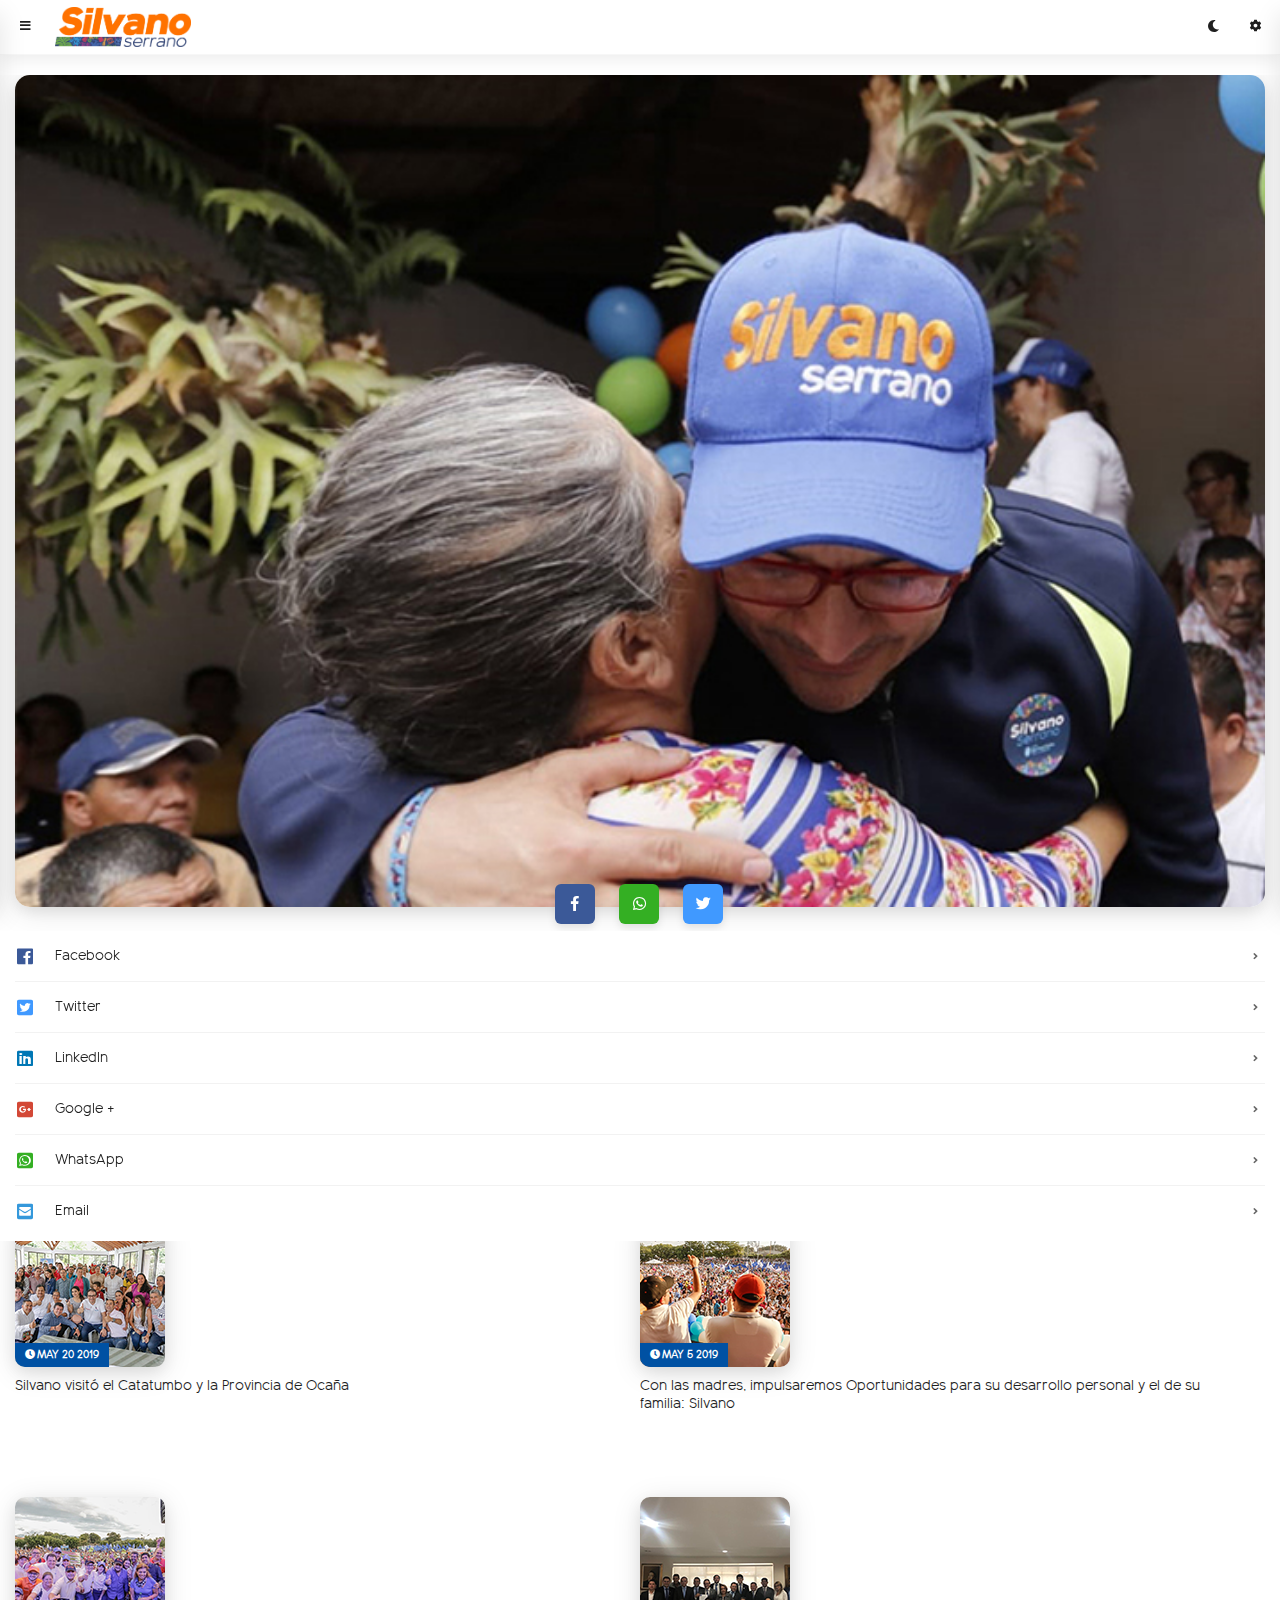
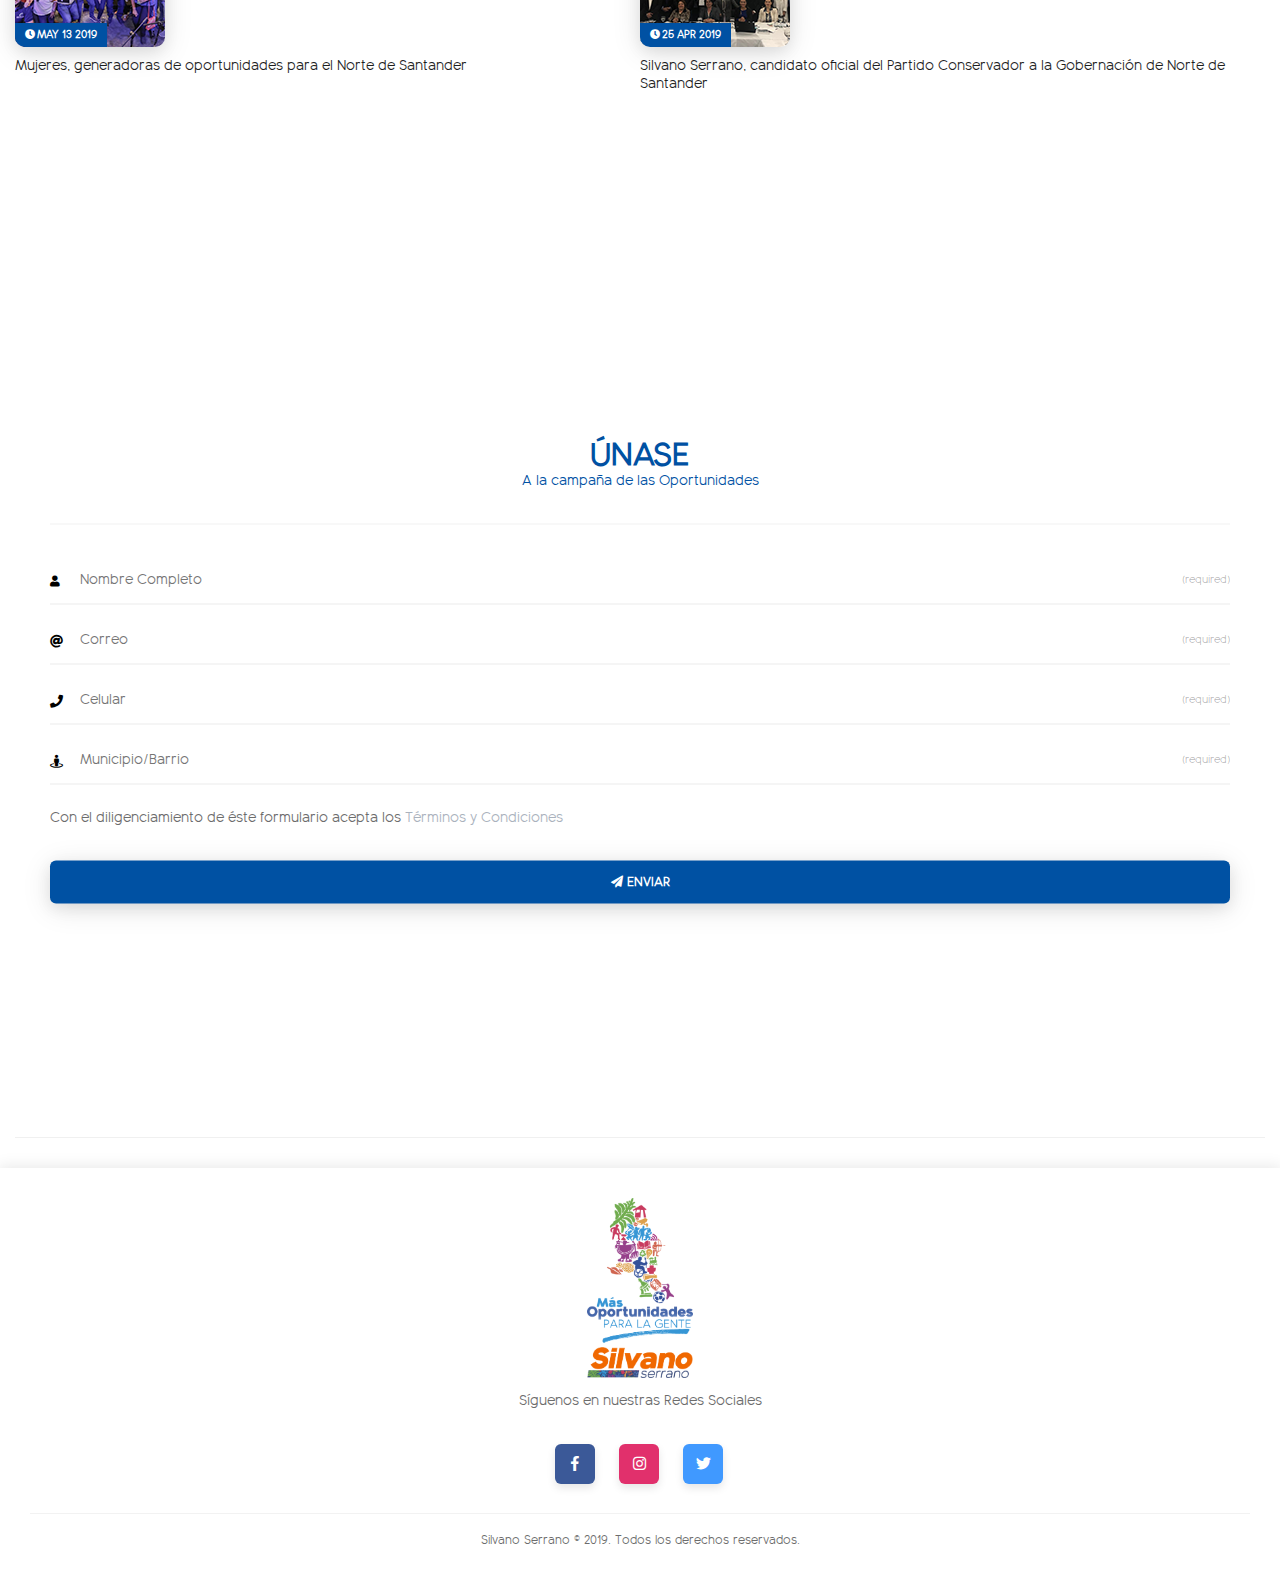
<file: index.html>
<!DOCTYPE HTML>
<html lang="en">

<head>
    <meta http-equiv="Content-Type" content="text/html; charset=utf-8" />
    <meta name="apple-mobile-web-app-capable" content="yes">
    <meta name="viewport" content="width=device-width, initial-scale=1, minimum-scale=1, maximum-scale=1, viewport-fit=cover" />
    <meta name="description" content="APP OFICIAL DE SILVANO SERRANO. CANDIDATO A LA GOBERNACION DE NORTE DE SANTANDER" />
    <meta name="keywords" content="silvano,serrano,silvano serrano,gobernación,gobernacion,candidato gobernacion,más oportunidades,
                                 más oportunidades para la gente,oportunidades,oportunidades para la region,gobernador de norte de santander" />
    <title>Silvano Serrano</title>

    <link href="https://fonts.googleapis.com/css?family=Poppins:100,100i,200,200i,300,300i,400,400i,500,500i,600,600i,700,700i,800,800i,900,900i|Roboto:100,100i,300,300i,400,400i,500,500i,700,700i,900,900i" rel="stylesheet">
    <link rel="stylesheet" type="text/css" href="styles/style.css">
    <link rel="stylesheet" type="text/css" href="styles/framework.css">
    <link rel="stylesheet" type="text/css" href="styles/news.css">
    <link rel="stylesheet" type="text/css" href="fonts/css/fontawesome-all.min.css">

    <script src="scripts/lightwidget.js"></script>

    <link rel="shortcut icon" type="image/ico" href="favicon.ico" />

    <!--Manifest JSON-->
    <link rel="manifest" href="manifest.json">

    <!--Android-->
    <meta name="theme-color" content="#0051a3">

    <!--IOS-->
    <meta name="apple-mobile-web-app-capable" content="yes">
    <link rel="apple-touch-icon" href="images/icons/icon-192x192.png">
    <link rel="apple-touch-icon" sizes="152x152" href="images/icons/icon-152x152.png">
    <link rel="apple-touch-icon" sizes="180x180" href="images/icons/icon-192x192.png">
    <link rel="apple-touch-icon" sizes="167x167" href="images/icons/icon-152x152.png">

    <link href="images/splash/iphone5_splash.png" media="(device-width: 320px) and (device-height: 568px) and (-webkit-device-pixel-ratio: 2)" rel="apple-touch-startup-image" />
    <link href="images/splash/iphone6_splash.png" media="(device-width: 375px) and (device-height: 667px) and (-webkit-device-pixel-ratio: 2)" rel="apple-touch-startup-image" />
    <link href="images/splash/iphoneplus_splash.png" media="(device-width: 621px) and (device-height: 1104px) and (-webkit-device-pixel-ratio: 3)" rel="apple-touch-startup-image" />
    <link href="images/splash/iphonex_splash.png" media="(device-width: 375px) and (device-height: 812px) and (-webkit-device-pixel-ratio: 3)" rel="apple-touch-startup-image" />
    <link href="images/splash/iphonexr_splash.png" media="(device-width: 414px) and (device-height: 896px) and (-webkit-device-pixel-ratio: 2)" rel="apple-touch-startup-image" />
    <link href="images/splash/iphonexsmax_splash.png" media="(device-width: 414px) and (device-height: 896px) and (-webkit-device-pixel-ratio: 3)" rel="apple-touch-startup-image" />
    <link href="images/splash/ipad_splash.png" media="(device-width: 768px) and (device-height: 1024px) and (-webkit-device-pixel-ratio: 2)" rel="apple-touch-startup-image" />
    <link href="images/splash/ipadpro1_splash.png" media="(device-width: 834px) and (device-height: 1112px) and (-webkit-device-pixel-ratio: 2)" rel="apple-touch-startup-image" />
    <link href="images/splash/ipadpro3_splash.png" media="(device-width: 834px) and (device-height: 1194px) and (-webkit-device-pixel-ratio: 2)" rel="apple-touch-startup-image" />
    <link href="images/splash/ipadpro2_splash.png" media="(device-width: 1024px) and (device-height: 1366px) and (-webkit-device-pixel-ratio: 2)" rel="apple-touch-startup-image" />

    <meta name="apple-mobile-web-app-status-bar-style" content="black-translucent">
    <meta name="apple-mobile-web-app-title" content="TwittoriOS">
</head>

<body class="theme-light" data-highlight="blue2">

    <div id="page-preloader">
        <div class="loader-main">
            <div class="preload-spinner border-highlight"></div>
        </div>
    </div>

    <div id="page">
        <div class="header header-fixed header-logo-app">
            <a href="#" class="header-title ultrabold"><img style="margin-top: 7px; height: 40px; width: 136px;" src="images/silvano-letras.png" alt="Silvano Serrano, Letras"></a>
            <a href="#" class="header-icon header-icon-1" data-menu="menu-1"><i class="fas fa-bars"></i></a>
            <a href="#" class="header-icon header-icon-2" data-menu="menu-2"><i class="fas fa-cog"></i></a>
            <a href="#" class="header-icon header-icon-3" data-toggle-theme><i class="fas fa-moon"></i></a>
        </div>

        <div id="menu-1" class="menu menu-box-left" data-menu-width="250" data-menu-load="menu.html" data-menu-effect="menu-over" data-menu-select="page-home">
        </div>

        <div class="page-content header-clear-medium">
            <div class="single-slider owl-carousel owl-no-dots bottom-0">
                <div class="caption caption-margins round-medium shadow-large">
                    <!--<div class="caption-bottom">
                        <h2 class="color-white center-text uppercase ultrabold">Una persona como ustedes</h2>
                        <p class="under-heading color-white center-text bottom-50">De extracción humilde.</p>
                    </div>-->
                    <div class="caption-overlay"></div>
                    <img class="caption-image owl-lazy" data-src="images/pictures/9.jpg">
                </div>
                <div class="caption caption-margins round-medium shadow-large">
                    <!--<div class="caption-bottom">
                        <h2 class="color-white center-text uppercase ultrabold">Con un sueño de servicio</h2>
                        <p class="under-heading color-white center-text bottom-50">para Norte de Santander</p>
                    </div>-->
                    <div class="caption-overlay"></div>
                    <img class="caption-image owl-lazy" data-src="images/pictures/18.jpg">
                </div>
                <div class="caption caption-margins round-medium shadow-large">
                    <!--<div class="caption-bottom">
                        <h2 class="color-white center-text uppercase ultrabold">Queremos generar</h2>
                        <p class="under-heading color-white center-text bottom-50">Más Oportunidades para la Gente.</p>
                    </div>-->
                    <div class="caption-overlay"></div>
                    <img class="caption-image owl-lazy" data-src="images/pictures/14.jpg">
                </div>
            </div>

            <div class="under-slider-button">
                <div class="cta-socials">
                    <a class="icon icon-s icon-round shadow-small bg-facebook" href="#"><i class="fab fa-facebook-f"></i></a>
                    <a class="icon icon-s icon-round shadow-small bg-whatsapp" href="#"><i class="fab fa-whatsapp"></i></a>
                    <a class="icon icon-s icon-round shadow-small bg-twitter" href="#"><i class="fab fa-twitter"></i></a>
                </div>
            </div>

            <div class="content">
                <!--<img class="preload-image horizontal-center" width="120" src="./images/empty.png" data-src="./images/preload-logo.png" alt="img">-->
                <h1 class="bolder font-30 center-text top-30 color-highlight">HOLA, SOY SILVANO</h1>
                <div class="divider"></div>
                <p>
                    Una persona como ustedes, de extracción humilde, proveniente de una familia campesina, que al igual que sus hijos, hermanos y sobrinos siempre he tenido sueños. Con dedicación y esfuerzo he logrado salir adelante, por eso quiero seguir sirviéndole al
                    Departamento, a las mujeres cabeza de familia, a los jóvenes, a los niños, a los adultos mayores y así continuar generando Más Oportunidades Para La Gente.
                </p>
            </div>

            <div class="content">
                <h1 class="bolder font-30 center-text top-30 color-highlight">NOTICIAS</h1>
                <div class="divider"></div>
                <div class="one-half">
                    <div class="news-col-item heigh-fixed">
                        <a href="#">
                            <img class="preload-image shadow-large round-small" src="images/empty.png" data-src="images/noticias/1/cover.png" class="responsive-image" alt="img">
                            <em class="bg-highlight"><i class="fas fa-clock"></i>May 20 2019</em>
                            <strong>Silvano visitó el Catatumbo y la Provincia de Ocaña</strong>
                        </a>
                    </div>
                    <div class="news-col-item heigh-fixed">
                        <a href="#">
                            <img class="preload-image shadow-large round-small" src="images/empty.png" data-src="images/noticias/2/cover.png" class="responsive-image" alt="img">
                            <em class="bg-highlight"><i class="fas fa-clock"></i>May 13 2019</em>
                            <strong>Mujeres, generadoras de oportunidades para el Norte de Santander</strong>
                        </a>
                    </div>
                </div>
                <div class="one-half">
                    <div class="news-col-item heigh-fixed">
                        <a href="#">
                            <img class="preload-image shadow-large round-small" src="images/empty.png" data-src="images/noticias/3/cover.png" class="responsive-image" alt="img">
                            <em class="bg-highlight"><i class="fas fa-clock"></i>May 5 2019</em>
                            <strong>Con las madres, impulsaremos Oportunidades para su desarrollo personal y el de su familia: Silvano</strong>
                        </a>
                    </div>
                    <div class="news-col-item heigh-fixed">
                        <a href="#">
                            <img class="preload-image shadow-large round-small" src="images/empty.png" data-src="images/noticias/4/cover.png" class="responsive-image" alt="img">
                            <em class="bg-highlight"><i class="fas fa-clock"></i>25 Apr 2019</em>
                            <strong>Silvano Serrano, candidato oficial del Partido Conservador a la Gobernación de Norte de Santander</strong>
                        </a>
                    </div>
                </div>
                <div class="clear"></div>
            </div>

            <!--<div id="youtube-div" class="content">
                <h1 class="bolder font-30 center-text top-30 color-highlight">VIDEO BLOG</h1>
                <div class="divider"></div>
                <p style="text-align: center"><iframe height="300" src="https://www.youtube.com/embed/videoseries?list=PL0N6gsvlagpJs-NqbypBp7lLqMtWGoybZ" frameborder="0" allow="accelerometer; autoplay; encrypted-media; gyroscope; picture-in-picture" allowfullscreen style="width: 100%;"></iframe></p>
            </div>-->

            <div data-height="cover" class="caption">
                <div class="caption-center">

                    <div class="left-50 right-50">
                        <h1 class="bolder font-30 center-text top-30 color-highlight">ÚNASE</h1>
                        <p class="center-text color-highlight under-heading bottom-30">
                            A la campaña de las Oportunidades
                        </p>
                        <div class="divider"></div>
                        <div class="input-style has-icon input-style-1 input-required">
                            <i class="input-icon fa fa-user font-11"></i>
                            <span>Nombre Completo</span>
                            <em>(required)</em>
                            <input type="name" name="nombre" placeholder="Nombre Completo">
                        </div>
                        <div class="input-style has-icon input-style-1 input-required">
                            <i class="input-icon fa fa-at"></i>
                            <span>Correo</span>
                            <em>(required)</em>
                            <input type="email" name="correo" placeholder="Correo">
                        </div>
                        <div class="input-style has-icon input-style-1 input-required">
                            <i class="input-icon fa fa-phone"></i>
                            <span>Celular</span>
                            <em>(required)</em>
                            <input type="text" name="celular" placeholder="Celular">
                        </div>
                        <div class="input-style has-icon input-style-1 input-required">
                            <i class="input-icon fa fa-street-view"></i>
                            <span>Municipio/Barrio</span>
                            <em>(required)</em>
                            <input type="text" name="municipio" placeholder="Municipio/Barrio">
                        </div>
                        <div class="top-20 bottom-20">
                            <p>Con el diligenciamiento de éste formulario acepta los <a href="#" data-menu="menu-signin" class="color-gray2-dark"> Términos y Condiciones</a></p>
                        </div>
                        <div class="clear"></div>
                        <a href="#" class="button button-full button-m shadow-large button-round-small bg-highlight shadow-large top-10 bottom-0"><i class="fas fa-paper-plane"></i> ENVIAR</a>
                    </div>


                </div>
            </div>

            <!--<div id="instagram-div" class="content">
                <p style="text-align: center;"><img src="images/instagram-logo.png" style="margin: 0 auto; width: 70px;" alt="Instram Logo"></p>
                <div class="divider"></div>
                <p style="text-align: center">
                    <iframe src="https://lightwidget.com/widgets/41fde09d30ae5c35b6dca53a1c6b7964.html" scrolling="no" allowtransparency="true" class="lightwidget-widget" style="width:100%;border:0;overflow:hidden;"></iframe>
                </p>
            </div>-->

            <!--<div id="facebook-div" class="content">
                <p style="text-align: center;"><img src="images/facebook-logo.png" style="margin: 0 auto; width: 70px;" alt="Instram Logo"></p>
                <div class="divider"></div>
                <p style="text-align: center">
                    <iframe src="https://www.facebook.com/plugins/page.php?href=https%3A%2F%2Fwww.facebook.com%2FSilvanoSerranoG%2F&tabs=timeline&width=340&height=500&small_header=false&adapt_container_width=true&hide_cover=false&show_facepile=true&appId=234999307082248"
                        width="340" height="500" style="border:none;overflow:hidden" scrolling="no" frameborder="0" allowTransparency="true" allow="encrypted-media"></iframe>
                </p>
            </div>-->

            <div class="divider divider-margins"></div>

            <div class="footer">
                <img src="images/logo-footer.png" style="height: 180px;" class="center" alt="Logo Silvano Footer">
                <p class="footer-text text-center">Síguenos en nuestras Redes Sociales</p>
                <div class="cta-socials">
                    <a class="icon icon-s icon-round shadow-small bg-facebook" href="#"><i class="fab fa-facebook-f"></i></a>
                    <a class="icon icon-s icon-round shadow-small bg-instagram" href="#"><i class="fab fa-instagram"></i></a>
                    <a class="icon icon-s icon-round shadow-small bg-twitter" href="#"><i class="fab fa-twitter"></i></a>
                </div>
                <p class="footer-copyright">Silvano Serrano &copy; <span id="copyright-year">2019</span>. Todos los derechos reservados.</p>
            </div>
        </div>

        <div id="menu-share" class="menu menu-box-bottom" data-menu-height="310" data-menu-effect="menu-parallax">
            <div class="link-list link-list-1 content bottom-0">
                <a href="#" class="shareToFacebook">
                    <i class="font-18 fab fa-facebook color-facebook"></i>
                    <span class="font-13">Facebook</span>
                    <i class="fa fa-angle-right"></i>
                </a>
                <a href="#" class="shareToTwitter">
                    <i class="font-18 fab fa-twitter-square color-twitter"></i>
                    <span class="font-13">Twitter</span>
                    <i class="fa fa-angle-right"></i>
                </a>
                <a href="#" class="shareToLinkedIn">
                    <i class="font-18 fab fa-linkedin color-linkedin"></i>
                    <span class="font-13">LinkedIn</span>
                    <i class="fa fa-angle-right"></i>
                </a>
                <a href="#" class="shareToGooglePlus">
                    <i class="font-18 fab fa-google-plus-square color-google"></i>
                    <span class="font-13">Google +</span>
                    <i class="fa fa-angle-right"></i>
                </a>
                <a href="#" class="shareToWhatsApp">
                    <i class="font-18 fab fa-whatsapp-square color-whatsapp"></i>
                    <span class="font-13">WhatsApp</span>
                    <i class="fa fa-angle-right"></i>
                </a>
                <a href="#" class="shareToMail no-border">
                    <i class="font-18 fa fa-envelope-square color-mail"></i>
                    <span class="font-13">Email</span>
                    <i class="fa fa-angle-right"></i>
                </a>
            </div>
        </div>

        <div id="menu-2" class="menu menu-box-right" data-menu-width="75" data-menu-effect="menu-over">

            <div class="highlight-changer">
                <a href="#" data-change-highlight="red1"><i class="fa fa-circle color-red1-dark"></i><span class="color-red2-light">Red</span></a>
                <a href="#" data-change-highlight="orange"><i class="fa fa-circle color-orange-dark"></i><span class="color-orange-light">Orange</span></a>
                <a href="#" data-change-highlight="pink2"><i class="fa fa-circle color-pink2-dark"></i><span class="color-pink2-light">Pink</span></a>
                <a href="#" data-change-highlight="magenta2"><i class="fa fa-circle color-magenta2-dark"></i><span class="color-magenta2-light">Purple</span></a>
                <a href="#" data-change-highlight="blue2"><i class="fa fa-circle color-blue2-dark"></i><span class="color-blue2-light">Blue</span></a>
                <a href="#" data-change-highlight="aqua"><i class="fa fa-circle color-aqua-dark"></i><span class="color-aqua-light">Aqua</span></a>
                <a href="#" data-change-highlight="teal"><i class="fa fa-circle color-teal-dark"></i><span class="color-teal-light">Teal</span></a>
                <a href="#" data-change-highlight="mint"><i class="fa fa-circle color-mint-dark"></i><span class="color-mint-light">Mint</span></a>
                <a href="#" data-change-highlight="green2"><i class="fa fa-circle color-green2-dark"></i><span class="color-green2-light">Green</span></a>
                <a href="#" data-change-highlight="green1"><i class="fa fa-circle color-green1-dark"></i><span class="color-green1-light">Grass</span></a>
                <a href="#" data-change-highlight="yellow2"><i class="fa fa-circle color-yellow2-dark"></i><span class="color-yellow2-light">Sunny</span></a>
                <a href="#" data-change-highlight="yellow1"><i class="fa fa-circle color-yellow1-dark"></i><span class="color-yellow1-light">Goldish</span></a>
                <a href="#" data-change-highlight="brown1"><i class="fa fa-circle color-brown1-dark"></i><span class="color-brown1-light">Wood</span></a>
                <a href="#" data-change-highlight="brown2"><i class="fa fa-circle color-brown2-dark"></i><span class="color-brown2-light">Earth</span></a>
                <a href="#" data-change-highlight="dark1"><i class="fa fa-circle color-dark1-dark"></i><span class="color-dark1-light">Night</span></a>
                <a href="#" data-change-highlight="dark2"><i class="fa fa-circle color-dark2-dark"></i><span class="color-dark2-light">Dark</span></a>
                <a href="#" data-change-highlight="gray2"><i class="fa fa-circle color-gray2-dark"></i><span class="color-gray2-light">Gray</span></a>
            </div>
        </div>

        <div class="menu-hider"></div>
    </div>

    <!-- WhatsHelp.io widget -->
    <script type="text/javascript">
        (function() {
            var options = {
                facebook: "431986840551858", // Facebook page ID
                whatsapp: "+573203688126", // WhatsApp number
                call_to_action: "", // Call to action
                button_color: "#ea8420", // Color of button
                position: "right", // Position may be 'right' or 'left'
                order: "facebook,whatsapp", // Order of buttons
            };
            var proto = document.location.protocol,
                host = "whatshelp.io",
                url = proto + "//static." + host;
            var s = document.createElement('script');
            s.type = 'text/javascript';
            s.async = true;
            s.src = url + '/widget-send-button/js/init.js';
            s.onload = function() {
                WhWidgetSendButton.init(host, proto, options);
            };
            var x = document.getElementsByTagName('script')[0];
            x.parentNode.insertBefore(s, x);
        })();
    </script>
    <!-- /WhatsHelp.io widget -->


    <script src="https://cdnjs.cloudflare.com/ajax/libs/jquery/3.3.1/jquery.min.js"></script>
    <script type="text/javascript" src="scripts/plugins.js" async></script>
    <script type="text/javascript" src="scripts/custom.js" async></script>
    <script src="js/app.js"></script>
</body>

</html>
</file>
<file: styles/style.css>
.nav-logo{background-size:28px 28px; height:45px;}
.header-logo{background-size:28px 28px; width:50px;}
.footer .footer-logo{background-size:50px 50px;	height:50px!important;}

.theme-light .header .header-logo{background-image:url(../images/preload-logo.png);}
.theme-light .menu .nav-logo{background-image:url(../images/preload-logo.png);}
.theme-light .footer .footer-logo{background-image:url(../images/preload-logo.png);}

.theme-dark .header .header-logo{background-image:url(../images/preload-logo.png);}
.theme-dark .menu .nav-logo{background-image:url(../images/preload-logo.png);}
.theme-dark .footer .footer-logo{background-image:url(../images/preload-logo.png);}
</file>
<file: styles/framework.css>
/* Framework.CSS

    Template Name:      Enabled Mobile Templates
    Template URL:       http://enableds.com
    Author:             Enabled
    Author URI:         http://themeforest.net/user/Enabled?ref=Enabled 
    Version:            11.0
    License:            Regular or Extended via ThemeForest
    Structure:          Each chapter from the structure can be located using 
                        CTRL + F ( Windows ) or CMD + F ( Mac ) The titles are
                        copy pasted as they are in the code.
	Table Of Contents:

    1. Reset
    2. Typography
    3. Reusable Classes
    4. Line Height Control
    5. Font Weight Control
    6. Wrapped Text
    7. Floats
    8. Columns
    9. Backgrounds
    10. Dividers
    11. Shadows
    12. Content Boxes
    13. Page Content Settings
    14. Page Transitions
    15. Header & Footer
    16. Menu System
    17. Highlight Changer
    18. Menu Design 
    19. Landing Page
    20. Call to Action
    21. Table Scroll
    22. Image Elements & Captions 
    23 .Cover Slider
    24. Map Full
    25. Tabs
    26. Accordions
    28. Dropdowns
    29. Chips
    30. Toggles
    31. Toasts
    32. Buttons
    33. Icons
    34. Social Grid
    35. Back to Top
    36. Pagination
    37. Gallery
    38. Responsive Videos and iframes
    39. Snackbars
    40. Checkboxes & Radios
    41. Inputs
    42. Notifications
    43. Quotes
    44. Reviews
    45. Pricing
    46. Link List
    47. Contact Form
    48. Ad Boxes
    49. Fixed Scroll Ads
    50. Add to Home
    51. Offline Detector
    52. Instant Articles
    53. Page Timeline
    54. Page Profile
    55. Page VCard
    56. Page Countdown
    57. PageApp Calendar
    58. PageApp Chat
    59. Reading Progress
    60. Slider Custom Settings
    61. Owl Carousel Plugin
    62. Gallery Plugin
    63. Dark Theme Settings

	Deleting the mentioned items above can be done by going to the CSS chapter below
	and deleting all the lines in the content. This will help increase loading speed!
*/

@font-face {
    font-family: 'Bambino';
    src: url('../fonts/BambinoNew.ttf') format('truetype')
}

.heigh-fixed {
    height: 250px;
}

.center {
    margin: 0 auto;
}

.menu,
.menu-hider {
    display: none;
    opacity: 0;
}

* {
    margin: 0;
    padding: 0;
    border: 0;
    font-size: 100%;
    vertical-align: baseline;
    outline: none;
    font-size-adjust: none;
    -webkit-text-size-adjust: none;
    -moz-text-size-adjust: none;
    -ms-text-size-adjust: none;
    -webkit-tap-highlight-color: rgba(0, 0, 0, 0);
    -webkit-font-smoothing: subpixel-antialiased!important;
    -webkit-transform: translate3d(1, 1, 1);
    transform: translate3d(1, 1, 1);
    text-rendering: auto;
    -webkit-font-smoothing: subpixel-antialiased;
    -moz-osx-font-smoothing: grayscale;
}

*:focus {
    outline: none;
}

*,
*:after,
*:before {
    box-sizing: border-box;
    padding: 0;
    margin: 0;
}

* {
    font-family: 'Bambino';
}

body {
    margin: 0;
    padding: 0;
    overflow-x: hidden;
    font-size: 13px;
    line-height: 23px;
    font-weight: 400;
}

::-webkit-scrollbar {
    display: none;
}

::selection {
    background-color: #CCC;
    color: #000;
}

div,
a,
p,
img,
blockquote,
form,
fieldset,
textarea,
input,
label,
iframe,
code,
pre {
    display: block;
    position: relative;
}

textarea,
input {
    outline: none;
}

input[type="submit"] {
    appearance: none;
    -webkit-appearance: none;
}

input {
    border-radius: 0!important;
    -webkit-border-radius: 0px!important;
    display: inline-block;
}

textarea {
    -webkit-appearance: none!important;
    border-radius: 0!important;
    -webkit-border-radius: 0px!important;
}

label a {
    display: inline-block;
}

.no-click {
    pointer-events: none!important;
}


/*---Typography---*/


/*----------------*/

a {
    color: #2980b9;
}

p>a {
    display: inline;
    text-decoration: none;
}

p>a:hover {
    text-decoration: underline;
}

p>span {
    display: inline;
}

p strong {
    font-size: 13px;
    font-weight: 500;
}

span>a {
    display: inline;
}

a>span {
    display: inline;
}

a {
    text-decoration: none;
}

a:hover {
    text-decoration: none;
}

strong a,
em a {
    display: inline;
}

h1>a,
h2>a,
h3>a,
h4>a,
h5>a,
h6>a {
    display: inline;
}

table {
    bborder-collapse: separate;
    border-spacing: 0;
    width: 100%;
    clear: both;
    margin-bottom: 27px;
}

th {
    vertical-align: middle;
    font-weight: bold;
}

tr {
    line-height: 18px;
}

td {
    text-align: center;
    padding: 9px 0px 9px 0px;
    line-height: 18px;
    vertical-align: middle;
}

.table tr.even td {
    background: #efefef;
}

th {
    border-bottom: 1px solid rgba(255, 255, 255, 0.1);
    color: #1f1f1f;
    line-height: 45px;
    background-color: #f6f6f6;
}

td {
    color: #666;
    background-color: #fdfdfd;
}

table {
    background-color: #f6f6f6;
    font-size: 12px;
}

ul,
ol {
    color: #666666;
    font-size: 13px;
    margin-left: 20px;
}

ul {
    margin-bottom: 30px;
}

ul ul {
    margin-bottom: 5px;
}

ol ol {
    margin-bottom: 5px;
}

ol {
    margin-bottom: 30px;
}

li {
    line-height: 24px;
    margin-bottom: 5px;
}

ol>li:last-child,
ul>li:last-child {
    margin-bottom: 0px;
}

textarea {
    font-family: 'Bambino';
}

sub,
sup {
    font-size: 50%;
    line-height: 0;
    position: relative;
    vertical-align: baseline;
}

sup {
    top: -15px;
}

sub {
    bottom: 0px;
}

i {
    min-width: 12px;
}

.disabled {
    display: none!important;
}

.stop-scroll {
    overflow: hidden!important;
}

.no-click {
    pointer-events: none;
}

.no-border {
    border: none!important;
}

.responsive-image {
    display: block;
    width: 100%;
}

.round-image {
    border-radius: 100%;
}


/*Typography*/

p {
    line-height: 26px;
    margin-bottom: 30px;
    font-size: 13px;
    color: #6c6c6c;
}

p strong {
    color: #1f1f1f;
}

h1,
h2,
h3,
h4,
h5,
h6 {
    font-family: 'Bambino';
    margin-bottom: 5px;
    letter-spacing: -0.3px;
    font-weight: 500;
}

h1 *,
h2 *,
h3 *,
h4 *,
h5 *,
h6 * {
    font-family: 'Bambino';
}

h1 {
    font-size: 24px;
    line-height: 30px
}

h2 {
    font-size: 21px;
    line-height: 25px
}

h3 {
    font-size: 20px;
    line-height: 24px
}

h4 {
    font-size: 18px;
    line-height: 23px
}

h5 {
    font-size: 16px;
    line-height: 22px
}

.under-heading {
    margin-top: -8px;
}

.heading-icon {
    float: right;
}

.color-skin {
    color: #000;
}

.color-black {
    color: #000!important;
}

.color-white {
    color: #FFF!important;
}

.color-theme {
    color: #1f1f1f;
}

.bg-black {
    background-color: #000!important;
}

.bg-white {
    background-color: #FFF!important;
}

.highlight {
    color: #FFF;
    padding: 0px 5px;
}

.icon-list {
    list-style: none;
    padding-left: 5px;
}

.icon-list i {
    position: absolute;
    left: 0px;
    margin-top: 6px;
}

.border-box {
    border-left-style: solid;
    border-width: 4px!important;
    padding: 5px 0px 5px 15px;
}

.border-box strong,
.border-box em {
    display: block;
    font-style: normal;
}


/*Reusable Classes*/

.uppercase {
    text-transform: uppercase;
}

.capitalize {
    text-transform: capitalize;
}

.left-text,
.center-text,
.right-text,
.text-center,
.text-right,
.text-left {
    display: block;
}

.text-left,
.left-text {
    text-align: left;
}

.text-right,
.right-text {
    text-align: right;
}

.text-center,
.center-text {
    text-align: center;
    display: block;
}

.boxed-text-huge {
    width: 90%;
    max-width: 340px;
    text-align: center;
    margin-left: auto;
    margin-right: auto;
}

.boxed-text-large {
    width: 85%;
    max-width: 300px;
    text-align: center;
    margin-left: auto;
    margin-right: auto;
}

.boxed-text-medium {
    width: 80%;
    max-width: 300px;
    text-align: center;
    margin-left: auto;
    margin-right: auto;
}

.boxed-text-small {
    width: 70%;
    max-width: 260px;
    text-align: center;
    margin-left: auto;
    margin-right: auto;
}

.center-vertical {
    position: absolute;
    width: 100%;
    top: 50%;
    transform: translateY(-50%);
}

.center-horizontal {
    margin: 0 auto;
}


/*Line Height Control*/

.line-height-small {
    line-height: 17px!important;
}

.line-height-medium {
    line-height: 24px!important;
}

.line-height-large {
    line-height: 26px!important;
}

.line-height-huge {
    line-height: 34px!important;
}


/*Font Weight Control*/

.thin {
    font-weight: 300!important
}

.ultrathin {
    font-weight: 100!important
}

.thiner {
    font-weight: 400!important
}

.bold {
    font-weight: 600!important
}

.regularbold {
    font-weight: 500!important
}

.bolder {
    font-weight: 700!important
}

.ultrabold {
    font-weight: 800!important
}

.font-italic {
    font-style: italic;
}

.font-regular {
    font-style: normal;
}

.font-uppercase {
    text-transform: uppercase!important;
}

.font-lowercase {
    text-transform: lowercase!important;
}

.font-capitalize {
    text-transform: capitalize!important;
}


/*Wrapped Text*/

.wrapped-text-small {
    padding: 2px 10px;
}

.wrapped-text-medium {
    padding: 5px 12px;
}

.wrapped-text-large {
    padding: 6px 14px;
}


/*Floats*/

.float-left {
    float: left;
}

.float-right {
    float: right;
}


/*Columns*/

.clear {
    clear: both;
}

.one-half {
    width: 47%;
    margin-right: 3%;
    float: left;
}

.one-half.last-column {
    width: 47%;
    margin: 0% 0% auto 3%;
    float: left;
}

.one-third {
    width: 29.7%;
    margin-right: 5%;
    float: left;
}

.one-third.last-column {
    width: 30.33333%;
    margin: 0% 0% auto 0%;
    float: left;
}


/*Columns Div*/

.columns-three .col {
    width: 30%;
    float: left;
    margin-right: 5%;
}

.columns-three .col:nth-child(3n+3) {
    margin-right: 0%;
}

.columns-two .col {
    width: 48%;
    float: left;
    margin-right: 4%;
}

.columns-two .col:nth-child(2n+2) {
    margin-right: 0%;
}

.grid-columns div {
    width: 46%;
    text-align: center;
    float: left;
    margin-left: 3%;
}

.grid-columns div:nth-child(2n+1) {
    margin-right: 3%;
    margin-left: 0%;
}

.grid-columns div i {
    line-height: 70px;
    width: 70px;
    display: block;
    margin: 0 auto;
    text-align: center;
    font-size: 40px;
}

.grid-columns div p {
    line-height: 26px;
}

.list-columns-left div i,
.list-columns-left img {
    text-align: center;
    width: 65px!important;
    line-height: 65px;
    position: absolute;
    margin-top: 8px;
}

.list-columns-left div h1 {
    padding-left: 80px;
    margin-bottom: 0px;
    font-size: 18px;
}

.list-columns-left div p {
    padding-left: 80px;
    line-height: 22px;
}

.list-columns-left div {
    min-height: 80px;
}

.list-columns-right div i,
.list-columns-right img {
    right: 0px;
    text-align: center;
    width: 65px!important;
    line-height: 65px;
    position: absolute;
    margin-top: 5px;
}

.list-columns-right div h1 {
    padding-right: 80px;
    margin-bottom: 0px;
    font-size: 18px;
}

.list-columns-right div p {
    padding-right: 80px;
    line-height: 22px;
}

.list-columns-right div {
    min-height: 80px;
}


/*Preloader*/

.loader-main {
    position: fixed;
    top: 0px;
    left: 0px;
    right: 0px;
    bottom: 0px;
    z-index: 999;
    background-color: #FFF;
    will-change: opacity;
    transition: all 250ms ease;
}

.loader-active {
    will-change: opacity;
    transition: all 350ms ease;
    opacity: 1!important;
}

.loader-inactive {
    will-change: opacity;
    transition: all 350ms ease;
    opacity: 0!important;
    pointer-events: none!important;
}

.preload-spinner,
.preload-spinner {
    animation: preload-spin1 1.2s ease infinite;
    clip: rect(0, 40px, 40px, 20px);
    height: 40px;
    width: 40px;
    position: absolute;
    left: 50%;
    margin-left: -20px;
    top: 50%;
    margin-top: -20px;
}

.preload-spinner:after {
    animation: preload-spin2 1.2s ease-in-out infinite;
    clip: rect(0, 40px, 40px, 20px);
    content: '';
    border-radius: 50%;
    height: 40px;
    width: 40px;
    position: absolute;
    border-style: solid;
    border-width: 3px;
    border-color: inherit;
}

@keyframes preload-spin1 {
    25% {
        transform: rotate(0deg)
    }
    100% {
        transform: rotate(185deg)
    }
}

@keyframes preload-spin2 {
    0% {
        transform: rotate(-175deg);
    }
    100% {
        transform: rotate(175deg);
    }
}

.preload-small:after {
    border-width: 1px;
}

.preload-large:after {
    border-width: 8px;
}


/*Backgrounds*/

.bg-1 {
    background-image: url(../images/pictures/1.jpg);
}

.bg-2 {
    background-image: url(../images/pictures/2.jpg);
}

.bg-3 {
    background-image: url(../images/pictures/3.jpg);
}

.bg-4 {
    background-image: url(../images/pictures/4.jpg);
}

.bg-5 {
    background-image: url(../images/pictures/5.jpg);
}

.bg-6 {
    background-image: url(../images/pictures/6.jpg);
}

.bg-7 {
    background-image: url(../images/pictures/7.jpg);
}

.bg-8 {
    background-image: url(../images/pictures/8.jpg);
}

.bg-9 {
    background-image: url(../images/pictures/9.jpg);
}

.bg-10 {
    background-image: url(../images/pictures/10.jpg);
}

.bg-11 {
    background-image: url(../images/pictures/11.jpg);
}

.bg-12 {
    background-image: url(../images/pictures/12.jpg);
}

.bg-13 {
    background-image: url(../images/pictures/13.jpg);
}

.bg-14 {
    background-image: url(../images/pictures/14.jpg);
}

.bg-15 {
    background-image: url(../images/pictures/15.jpg);
}

.bg-16 {
    background-image: url(../images/pictures/16.jpg);
}

.bg-17 {
    background-image: url(../images/pictures/17.jpg);
}

.bg-18 {
    background-image: url(../images/pictures/18.jpg);
}

.bg-19 {
    background-image: url(../images/pictures/19.jpg);
}

.bg-20 {
    background-image: url(../images/pictures/20.jpg);
}

.bg-21 {
    background-image: url(../images/pictures/21.jpg);
}

.bg-22 {
    background-image: url(../images/pictures/22.jpg);
}

.bg-23 {
    background-image: url(../images/pictures/23.jpg);
}

.bg-24 {
    background-image: url(../images/pictures/24.jpg);
}

.bg-25 {
    background-image: url(../images/pictures/25.jpg);
}

.bg-26 {
    background-image: url(../images/pictures/26.jpg);
}

.bg-27 {
    background-image: url(../images/pictures/27.jpg);
}

.bg-28 {
    background-image: url(../images/pictures/28.jpg);
}

.bg-29 {
    background-image: url(../images/pictures/29.jpg);
}

.bg-30 {
    background-image: url(../images/pictures/30.jpg);
}


/*Dividers*/

.divider {
    height: 1px;
    display: block;
    background-color: rgba(0, 0, 0, 0.06);
    margin-bottom: 30px;
}

.divider-margins {
    margin: 0px 15px 30px 15px;
}

.divider-icon {
    height: 1px;
    display: block;
    background-color: rgba(0, 0, 0, 0.08);
    margin-bottom: 50px;
}

.divider-icon i {
    position: absolute;
    width: 50px;
    background-color: #FFF;
    text-align: center;
    margin-top: -8px;
    left: 50%;
    transform: translateX(-50%);
}

.divider-small {
    height: 2px;
    width: 80px;
    margin: auto;
}


/*Shadows*/

.shadow-none,
.no-shadow {
    box-shadow: 0px 0px 0px 0px rgba(0, 0, 0, 0)!important;
}

.shadow-tiny {
    box-shadow: 0 4px 8px 0 rgba(0, 0, 0, 0.05);
}

.shadow-small {
    box-shadow: 0 4px 8px 0 rgba(0, 0, 0, 0.10);
}

.shadow-medium {
    box-shadow: 0 4px 18px 0 rgba(0, 0, 0, 0.12), 0 2px 14px 0 rgba(0, 0, 0, 0.08);
}

.shadow-large {
    box-shadow: 0 5px 30px 0 rgba(0, 0, 0, 0.11), 0 5px 15px 0 rgba(0, 0, 0, 0.08);
}

.shadow-huge {
    box-shadow: 0 5px 30px 0 rgba(0, 0, 0, 0.11), 0 5px 15px 0 rgba(0, 0, 0, 0.08);
}

.text-shadow {
    text-shadow: 0px 1px 0px rgba(0, 0, 0, 0.4);
}


/*Content Boxes*/

@media(max-width:325px) {
    .content {
        margin: 0px 10px 30px 10px!important;
    }
    .caption-margins {
        margin: 0px 10px 30px 10px!important;
    }
}

.content {
    margin: 0px 15px 30px 15px;
}

.round-tiny,
.content-round-tiny,
.menu-box-round-tiny {
    border-radius: 7px!important;
    overflow: hidden;
}

.round-small,
.content-round-small,
.menu-box-round-small {
    border-radius: 10px!important;
    overflow: hidden;
}

.round-medium,
.content-round-medium,
.menu-box-round-medium {
    border-radius: 15px!important;
    overflow: hidden;
}

.round-large,
.content-round-large,
.menu-box-round-large {
    border-radius: 20px!important;
    overflow: hidden;
}

.round-huge,
.content-round-huge,
.menu-box-round-huge {
    border-radius: 30px!important;
    overflow: hidden;
}

.vertical-center {
    position: absolute;
    top: 50%;
    width: 100%;
    transform: translateY(-50%);
}

.horizontal-center {
    display: block;
    margin: 0 auto;
}

.content-box {
    padding: 20px;
    margin: 0px 0px 30px 0px;
}

.content-box p {
    margin-bottom: 0px;
}

.content-above {
    z-index: 3;
}

.content-overlay,
.content-background {
    z-index: 2;
    position: absolute;
    left: 0px;
    right: 0px;
    bottom: 0px;
    top: 0px;
}

.content-background {
    z-index: 1;
    background-size: cover;
}


/*--Page Content Settings---*/

.page-content {
    background-color: #FFF;
    transition: transform 300ms ease;
}

.header,
.menu-active,
.menu {
    transition: transform 300ms ease;
    will-change: transform, opacity;
}

.menu-hider {
    transition: opacity 300ms ease;
    will-change: opacity;
}

.page-content {
    box-shadow: 0 5px 30px 0 rgba(0, 0, 0, 0.11);
    z-index: 98;
}


/*---Page Transitions---*/

#page {
    display: block;
    background-color: #FFF;
    left: 0px;
    right: 0px;
    overflow: hidden;
}

.page-content-black {
    background-color: #000;
    position: fixed;
    top: -100px;
    bottom: -100px;
    left: 0px;
    right: 0px;
}


/*--Header & Footer---*/

.header-title span,
.footer-title span {
    font-family: 'Bambino';
}

.header .header-title,
.header-nav .header-title {
    position: absolute;
    height: 56px;
    line-height: 56px;
    font-size: 13px;
    color: #000;
    font-weight: 600;
    z-index: 1;
    font-family: 'Bambino';
}

.header .header-logo,
.footer .footer-logo,
.header-nav .header-logo {
    background-repeat: no-repeat;
    background-position: center center;
    height: 100%;
    position: absolute;
    z-index: 1;
    left: 50%;
}

.header,
.header-nav {
    position: fixed;
    top: 0px;
    left: 0px;
    right: 0px;
    height: 55px;
    z-index: 99;
}

.header-static {
    position: relative!important;
}

.header-transparent {
    background-color: transparent!important;
    box-shadow: none!important;
    border: none!important;
}

.header-clear {
    padding-top: 55px;
}

.header-clear-small {
    padding-top: 20px;
}

.header-clear-medium {
    padding-top: 75px;
}

.header-clear-large {
    padding-top: 90px;
}

.header .header-icon,
.header-nav .header-icon {
    position: absolute;
    height: 55px;
    width: 45px;
    text-align: center;
    line-height: 54px;
    font-size: 12px;
    color: #1f1f1f;
}

.header {
    background-color: #FFF;
    border-bottom: solid 1px rgba(0, 0, 0, 0.03);
    box-shadow: 0 4px 18px 0 rgba(0, 0, 0, 0.08);
}

.header-transparent-light {
    background-color: transparent;
    box-shadow: none!important;
}

.header-transparent-light a {
    color: #FFF;
}

.header-transparent-dark {
    background-color: transparent;
    box-shadow: none!important;
}

.header-transparent-dark a {
    color: #000;
}

.header-logo-center .header-icon-1 {
    left: 0px;
}

.header-logo-center .header-icon-2 {
    left: 45px;
}

.header-logo-center .header-icon-3 {
    right: 45px;
}

.header-logo-center .header-icon-4 {
    right: 0px;
}

.header-logo-center .header-title {
    width: 150px;
    left: 50%;
    margin-left: -75px;
    text-align: center;
}

.header-logo-center .header-logo {
    background-position: center center;
    width: 150px!important;
    left: 50%;
    margin-left: -75px;
    text-align: center;
}

.header-logo-left .header-icon-1 {
    right: 0px;
}

.header-logo-left .header-icon-2 {
    right: 45px;
}

.header-logo-left .header-icon-3 {
    right: 90px;
}

.header-logo-left .header-icon-4 {
    right: 135px;
}

.header-logo-left .header-logo {
    left: 0px!important;
    margin-left: 0px!important;
}

.header-logo-left .header-title {
    left: 15px!important;
    margin-left: 0px!important;
}

.header-logo-right .header-icon-1 {
    left: 0px;
}

.header-logo-right .header-icon-2 {
    left: 45px;
}

.header-logo-right .header-icon-3 {
    left: 90px;
}

.header-logo-right .header-icon-4 {
    left: 135px;
}

.header-logo-right .header-logo {
    left: auto!important;
    right: 20px!important;
    margin-left: 0px!important;
}

.header-logo-right .header-title {
    left: auto!important;
    right: 20px!important;
    margin-left: 0px!important;
}

.header-logo-app .header-icon-1 {
    left: 3px;
}

.header-logo-app .header-icon-2 {
    right: 2px;
}

.header-logo-app .header-icon-3 {
    right: 45px;
}

.header-logo-app .header-icon-4 {
    right: 90px;
}

.header-logo-app .header-logo {
    left: 0px!important;
    margin-left: 40px!important;
}

.header-logo-app .header-title {
    left: 0px!important;
    margin-left: 55px!important;
}

.header-logo {
    color: rgba(0, 0, 0, 0)!important;
}


/*---Footer---*/

.footer {
    padding: 30px 30px 10px 30px;
    overflow: hidden;
    z-index: 11;
    background-color: #FFF;
}

.footer strong i {
    padding: 0px 5px;
}

.footer .footer-text {
    text-align: center;
    padding: 10px 10px 0px 10px;
}

.footer strong {
    font-size: 10px;
    display: block;
    text-align: center;
    color: #acacac;
    font-weight: 700;
    margin-top: 0px;
    text-transform: uppercase;
}

.footer-socials {
    width: 100%;
    margin: 0 auto;
}

.footer-socials a {
    float: left;
    font-size: 14px;
    margin: 0px 5px;
    color: #FFF;
}

.footer-socials a i {
    width: 38px;
    line-height: 38px;
    text-align: center;
    display: block;
    float: left;
}

.footer-socials:after {
    content: "";
    display: table;
    clear: both;
}

.footer-copyright {
    border-top: solid 1px rgba(255, 255, 255, 0.03);
    text-align: center;
    margin-top: 30px;
    margin-bottom: 15px;
    padding-top: 15px;
    font-size: 11px;
    line-height: 24px;
}

.footer {
    background-color: #fcfcfc, 0, 0.05);
    box-shadow: 0 0 15px 1px rgba(0, 0, 0, 0.1);
}

.footer .footer-copyright {
    border-top: solid 1px rgba(0, 0, 0, 0.05)!important;
}

.footer .footer-title {
    color: #1f1f1f;
}

.footer .footer-logo {
    position: relative;
    width: 100%;
    left: auto;
    margin: 0 auto;
    color: rgba(255, 255, 255, 0);
}

.footer .footer-logo span {
    display: none!important;
}

.footer .footer-title {
    width: 100%;
    font-size: 24px;
    text-align: center;
    font-weight: 800;
    font-family: 'Bambino';
}

.header-logo span,
.footer-logo span {
    display: none;
}

.footer .footer-logo {
    position: relative;
    width: 100%;
    left: auto;
    margin: 0 auto;
}


/*--Menu System---*/

.menu-hider {
    position: fixed;
    top: -100px;
    bottom: -100px;
    left: 0px;
    right: 0px;
    background-color: rgba(0, 0, 0, 0.35);
    z-index: 99;
    pointer-events: none;
    opacity: 0;
}

.menu-hider-active {
    opacity: 1!important;
    pointer-events: all!important;
}

.menu {
    position: fixed;
    background-color: #FFF;
    z-index: 100;
    overflow: scroll;
    -webkit-overflow-scrolling: touch;
}

.menu-box-left {
    left: 0px;
    top: 0px!important;
    width: 250px;
    bottom: 0px;
    box-shadow: 0 15px 25px 1px rgba(0, 0, 0, 0.1);
    transform: translate3d(-100%, 0, 0);
}

.menu-box-right {
    right: 0px;
    transform: translateX(100%);
    top: 0px;
    bottom: 0px;
    box-shadow: 0 15px 25px 1px rgba(0, 0, 0, 0.1);
    width: 250px;
}

.menu-box-top {
    transform: translate3d(0, -115%, 0);
    top: 0px;
    left: 0px;
    right: 0px;
    height: 300px;
}

.menu-box-bottom {
    bottom: 0px;
    left: 0px;
    right: 0px;
    height: 300px;
    transform: translate3d(0, 110%, 0);
}

.menu-box-modal {
    top: 50%;
    left: 50%;
    transform: translate(-50%, -50%) scale(0, 0);
    opacity: 0;
    pointer-events: none;
    transition: all 300ms ease!important;
}

.menu-box-top.menu-box-detached {
    top: 20px;
    left: 20px;
    right: 20px;
}

.menu-box-bottom.menu-box-detached {
    bottom: 20px;
    left: 20px;
    right: 20px;
}

.menu-box-left.menu-active {
    transform: translate3d(0%, 0, 0)!important;
}

.menu-box-right.menu-active {
    transform: translate3d(0%, 0, 0)!important;
}

.menu-box-top.menu-active {
    transform: translate3d(0%, 0, 0)!important;
}

.menu-box-bottom.menu-active {
    transform: translate3d(0%, 0, 0)!important;
}

.menu-box-modal.menu-active {
    transition: all 300ms ease!important;
    pointer-events: all!important;
    opacity: 1!important;
    transform: translate(-50%, -50%) scale(1, 1)!important
}

.menu-hider.menu-active {
    opacity: 1;
    pointer-events: all;
}

.menu-hider.menu-active.menu-active-clear {
    background-color: rgba(0, 0, 0, 0)!important;
}

.menu-box-left[data-menu-effect="menu-reveal"],
.menu-box-right[data-menu-effect="menu-reveal"] {
    opacity: 0;
    pointer-events: none;
    transform: translate(0px)!important;
    z-index: 96;
}

.menu-active.menu {
    opacity: 1!important;
    pointer-events: all!important;
}


/*Highlight Changer*/

.theme-change-transition {
    transition: all 150ms ease!important;
}

.highlight-changer a {
    text-align: center;
    line-height: 42px;
    font-size: 20px;
    margin-top: 10px;
    margin-bottom: -5px;
}

.highlight-changer a i {
    margin-top: 10px;
    display: block;
}

.highlight-changer a span {
    font-size: 11px;
    display: block;
    margin-top: -10px;
    margin-bottom: -5px;
}


/*---Menu Design---*/

.nav a {
    margin: 10px 10px;
    line-height: 42px;
    padding-bottom: 1px;
    transition: all 250ms ease;
}

.nav-small a {
    line-height: 35px;
    margin-bottom: -5px;
}

.nav-small a:last-child {
    margin-bottom: 15px!important;
}

.nav-small a span {
    font-size: 13px!important;
    margin-left: -5px;
}

.nav-small a i:first-child {
    font-size: 12px!important;
}

.nav-small a i:last-child {
    margin-top: -3px;
}

.nav-medium a {
    line-height: 40px;
    margin-bottom: -5px;
}

.nav-medium a:last-child {
    margin-bottom: 15px!important;
}

.nav-medium a span {
    font-size: 13px!important;
    margin-left: 0px;
}

.nav-medium a i:first-child {
    font-size: 13px!important;
    margin-left: 5px;
}

.nav-medium a i:last-child {
    margin-top: -1px;
    margin-right: 8px;
}

.nav a:hover {
    border-radius: 5px;
    background-color: rgba(0, 0, 0, 0.05);
    transition: all 250ms ease;
}

.nav a i {
    color: #1f1f1f;
    transition: all 250ms ease!important;
}

.nav a .fa-plus {
    font-size: 9px!important;
}

.nav a span {
    color: #1f1f1f;
    font-size: 14px;
    padding-left: 15px;
}

.nav .active-nav {
    border-radius: 5px;
}

.nav .active-nav span {
    color: #FFF!important;
}

.nav .active-nav i {
    color: #FFFFFF!important;
}

.nav .active-subnav {
    border-radius: 5px;
    background-color: rgba(0, 0, 0, 0.05);
}

.nav-submenu a {
    color: rgba(0, 0, 0, 0.6);
}

.nav-logo span {
    display: none!important;
}

.nav-title span {
    font-family: 'Bambino';
}

.nav .divider {
    margin-bottom: 15px;
}

.nav p {
    font-size: 10px;
    margin: 0px 0px 10px 0px;
    text-align: center;
}

.nav a i:first-child {
    padding-left: 10px;
    font-size: 14px;
    width: 25px;
    text-align: center;
}

.nav a i:last-child {
    font-size: 10px;
    position: absolute;
    right: 10px;
    line-height: 45px;
}

.nav-logo {
    background-position: center top;
    background-repeat: no-repeat;
    padding-top: 20px;
    width: 100%;
    margin: 30px 0px 0px 0px;
    color: rgba(255, 255, 255, 0)!important;
}

.nav-title {
    font-size: 24px;
    display: block;
    text-align: center;
    padding: 30px 0px 20px 0px;
    font-weight: 800;
    font-family: 'Bambino';
}

.nav-text {
    display: block;
    text-align: center;
    font-size: 12px;
    margin: -23px 0px 25px 0px;
}

.nav-submenu {
    height: 0px;
    overflow: hidden;
    transition: all 350ms ease;
    margin-bottom: -10px;
}

.nav-submenu a {
    font-size: 13px;
    margin-bottom: -5px!important;
    padding-left: 15px;
}

.nav-divider {
    font-size: 11px;
    line-height: 54px;
    padding: 0px 0px 0px 0px;
    text-transform: uppercase;
    font-weight: 900;
    padding-left: 20px;
    background-color: rgba(0, 0, 0, 0.06);
}


/*---Landing Page--*/

.landing-header a img {
    width: 215px;
    margin: 0 auto;
}

.landing-header em {
    text-align: center;
    display: block;
    font-style: normal;
    margin-top: -5px;
}

.landing-header {
    margin-bottom: 50px;
}

.landing-footer {
    margin-top: 30px;
}

.landing-icons a i {
    width: 60px;
    height: 60px;
    display: block;
    margin: 0 auto;
    text-align: center;
    border-radius: 60px;
    line-height: 60px;
    font-size: 22px;
    color: #FFFFFF;
}

.landing-icons {
    max-width: 320px;
    margin: auto;
}

.landing-icons a {
    width: 33.3%;
    display: block;
    float: left;
    margin-bottom: 8%;
}

.landing-icons a em {
    display: block;
    text-align: center;
    font-size: 13px;
    font-style: normal;
    margin-top: 5px;
}


/*Call to Action*/

.single-slider {
    z-index: 50!important;
}

.under-slider-button {
    z-index: 90;
    transform: translateY(-53px);
    margin-bottom: -30px;
}

.double-slider .under-slider-button {
    margin-bottom: -50px;
}

.cta-button a {
    z-index: 10;
    margin: 0px auto 0px auto;
    display: block;
    width: 220px;
    text-align: center;
}

.cta-socials {
    display: block;
    width: 190px;
    margin: 0px auto -1px auto;
    z-index: 10;
}

.cta-socials a {
    margin: 0px 10px 0px 10px;
}

.cta-buttons {
    z-index: 10;
    margin: 0px 40px;
}

.cta-buttons a:first-child {
    float: left;
    width: 45%;
    margin: 0px 5% 0px 0px;
}

.cta-buttons a:last-child {
    float: left;
    width: 45%;
    margin: 0px 0px 0px 5%;
}


/*Table Scroll*/

.table-scroll {
    overflow-x: scroll;
    padding: 0px 20px;
}

.table-scroll table {
    border-collapse: collapse;
    border-spacing: 0;
    width: 100%;
}

.theme-light table {
    border: solid 1px rgba(0, 0, 0, 0.08);
}

.table-scroll td {
    padding: 8px;
}

.table-scroll th {
    padding: 0px 10px;
}


/*Image Elements & Captions*/

.caption-image {
    display: block;
    width: 100%;
    overflow: hidden;
}

.caption-top {
    position: absolute;
    left: 0px;
    right: 0px;
    z-index: 2;
}

.caption-bottom {
    position: absolute;
    left: 0px;
    right: 0px;
    z-index: 2;
    bottom: 0px;
}

.caption-center {
    position: absolute;
    left: 0px;
    right: 0px;
    z-index: 2;
    top: 50%;
    transform: translateY(-50%);
}

.bg-gradient {
    background: linear-gradient(to bottom, rgba(0, 0, 0, 0.0) 0%, rgba(0, 0, 0, 0.0) 20%, rgba(0, 0, 0, 0.1) 40%, rgba(0, 0, 0, 0.7) 70%, rgba(0, 0, 0, 1) 100%);
}

.caption-bottom p {
    margin-bottom: 10px;
}

.caption-overlay {
    z-index: 1;
    position: absolute;
    top: 0px;
    left: 0px;
    right: 0px;
    bottom: -1px;
    pointer-events: none;
}

[data-height="cover"] .caption-top {
    padding-top: 55px;
}

[data-height="cover-header"] {
    overflow: visible!important;
}

.caption {
    z-index: 2;
    margin-bottom: 30px;
    overflow: hidden;
}

.caption-margins {
    margin: 0px 15px 30px 15px;
}

.caption-cover {
    height: 100vh;
}

.caption-cover-header {
    height: calc(100vh - 55px);
}

.caption-background,
.caption-bg {
    position: absolute;
    background-size: cover;
    background-position: center center;
    background-repeat: no-repeat;
    top: 0px;
    left: 0px;
    right: 0px;
    bottom: 0px;
    z-index: 0;
}

.caption-image img {
    transition: all 450ms ease;
}

.caption-scale-image {
    transform: scale(1.05, 1.05)!important;
}

.caption-rotate-image {
    transform: rotate(5deg) scale(1.2, 1.2)!important;
}

.caption-grayscale-image {
    filter: grayscale(100%);
}

.caption-blur-image {
    filter: blur(5px);
}

.caption-hide-image {
    opacity: 0!important;
}

.caption-hide div {
    transition: all 400ms ease;
}

.polaroid-effect {
    background-color: #FFF;
    padding: 5px;
    border: solid 1px rgba(0, 0, 0, 0.1);
}


/*Cover Slider*/

.cover-button {
    position: absolute;
    left: 20px;
    right: 20px;
    bottom: 10px;
}

.cover-next,
.cover-prev {
    z-index: 99;
    position: absolute;
    bottom: 90px;
}

.cover-next {
    right: 20px;
}

.cover-prev {
    left: 20px;
}

.cover-has-buttons .owl-dots {
    transform: translateY(-85px)!important;
}

.cover-no-buttons .cover-button,
.cover-no-buttons .cover-prev,
.cover-no-buttons .cover-next,
.cover-no-buttons .owl-dots {
    display: none;
}

.cover-controls {
    position: absolute;
    left: 0px;
    right: 0px;
    top: 0px;
    z-index: 99;
}

.cover-controls a {
    position: absolute;
    line-height: 60px;
    width: 60px;
    text-align: center;
}

.cover-controls a:last-child {
    right: 0px;
}


/*Map Full*/

.map-full .cover-content,
.map-full .cover-overlay {
    transition: all 350ms ease
}

.hide-map {
    position: absolute;
    margin-top: -60px;
    width: 200px;
    left: 50%;
    margin-left: -100px;
    text-align: center;
    opacity: 0;
    z-index: 2;
}

.map-full .caption {
    position: absolute;
    top: 0px;
    left: 0px;
    right: 0px;
    bottom: 0px;
}

.map-full iframe {
    width: 100vw;
    height: 100vh;
    z-index: 1;
}

.activate-map {
    opacity: 1;
    transition: all 250ms ease;
    transition: all 350ms ease;
}

.deactivate-map {
    opacity: 0;
    pointer-events: none;
    transition: all 350ms ease;
}


/*Tabs*/

.tab-content {
    display: none;
}

.tab-controls a {
    border: solid 1px rgba(0, 0, 0, 0.07);
    border-right: none;
    text-align: center;
    float: left;
    font-size: 12px;
    margin-right: -1px;
    color: #1f1f1f;
    transition: all 250ms ease;
}

.tab-controls a:last-child {
    border: solid 1px rgba(0, 0, 0, 0.07);
}

.tabs-large a {
    height: 45px;
    line-height: 45px;
    font-size: 14px;
}

.tabs-medium a {
    height: 40px;
    line-height: 40px;
    font-size: 13px;
}

.tabs-small a {
    height: 33px;
    line-height: 33px;
    font-size: 12px;
}

.tabs-rounded a:first-child {
    border-top-left-radius: 6px;
    border-bottom-left-radius: 6px;
}

.tabs-rounded a:last-child {
    border-top-right-radius: 6px;
    border-bottom-right-radius: 6px;
}

.tabs-circled a:first-child {
    border-top-left-radius: 30px;
    border-bottom-left-radius: 30px;
}

.tabs-circled a:last-child {
    border-top-right-radius: 30px;
    border-bottom-right-radius: 30px;
}

.tab-slide-left {
    display: block!important;
    position: absolute;
    transform: translateX(-150%);
    transition: all 250ms ease;
}

.tab-slide-right {
    display: block!important;
    position: absolute;
    transform: translateX(-150%);
    transition: all 250ms ease;
}

.tab-slide-active {
    display: block!important;
    transform: translateX(0%)!important;
}


/*Accordion*/

[data-accordion] {
    cursor: pointer;
}

[data-accordion] i {
    transition: all 250ms ease;
}

[data-accordion] .fa-angle-down {
    font-size: 12px;
}

.accordion-content {
    display: none;
}

.accordion-round-small .accordion-toggle-first {
    border-top-left-radius: 6px;
    border-top-right-radius: 6px;
}

.accordion-round-small .accordion-toggle-last {
    border-bottom-left-radius: 6px;
    border-bottom-right-radius: 6px;
}

.accordion-round-medium .accordion-toggle-first {
    border-top-left-radius: 8px;
    border-top-right-radius: 8px;
}

.accordion-round-medium .accordion-toggle-last {
    border-bottom-left-radius: 8px;
    border-bottom-right-radius: 8px;
}

.accordion-round-large .accordion-toggle-first {
    border-top-left-radius: 13px;
    border-top-right-radius: 13px;
}

.accordion-round-large .accordion-toggle-last {
    border-bottom-left-radius: 13px;
    border-bottom-right-radius: 13px;
}

.accordion-toggle-last {
    border-bottom: none;
}

.accordion-style-1 a {
    font-size: 13px;
    font-weight: 500;
    line-height: 50px;
    color: #FFF;
    padding: 0px 15px 0px 15px;
}

.accordion-style-1 .accordion-icon-right {
    font-size: 10px;
    float: right;
    line-height: 50px;
    width: 20px;
    text-align: center;
}

.accordion-style-1 .accordion-content {
    padding: 10px 0px 10px 0px;
}

.accordion-style-1 .accordion-icon-left {
    font-size: 12px;
    width: 25px;
    padding-right: 10px;
    transform: translateY(1px);
}

.accordion-style-2 a {
    font-size: 13px;
    color: #000;
    font-weight: 500;
    line-height: 45px;
    padding: 0px 7px 0px 0px;
}

.accordion-style-2 .accordion-icon-right {
    font-size: 10px;
    float: right;
    line-height: 45px;
    width: 20px;
    text-align: center;
}

.accordion-style-2 .accordion-content {
    padding: 10px 0px 10px 0px;
}

.accordion-style-2 .accordion-icon-left {
    font-size: 12px;
    width: 25px;
    padding-right: 10px;
}


/*Dropdowns*/

.dropdown-content {
    display: none;
    padding-bottom: 20px;
}

.dropdown-style-1 i {
    position: absolute;
    top: 0px;
    width: 20px;
    text-align: center;
    line-height: 56px;
}

.dropdown-style-1 .dropdown-icon {
    position: absolute;
    right: 0px;
    left: auto;
    transition: all 250ms ease;
}

.dropdown-style-1 p {
    line-height: 55px;
    padding-left: 38px;
    margin-bottom: 0px;
    font-size: 14px;
    font-weight: 500;
    color: #1f1f1f;
}

.dropdown-style-2 i {
    position: absolute;
    top: 0px;
    left: 15px;
    line-height: 50px;
}

.dropdown-style-2 .dropdown-icon {
    position: absolute;
    right: 20px;
    left: auto;
    transition: all 250ms ease;
}

.dropdown-style-2 p {
    line-height: 50px;
    padding-left: 45px;
    margin-bottom: 0px;
    font-size: 14px;
    font-weight: 500;
    color: #1f1f1f;
}


/*Chips*/

.chip * {
    font-size: 12px;
}

.chip {
    display: inline-block;
    margin: 0px 10px 15px 0px;
    border-radius: 30px;
    padding-right: 15px;
}

.chip span {
    line-height: 29px;
}

.chip i {
    width: 30px;
    line-height: 30px;
    border-radius: 100%;
    display: inline-block;
    text-align: center;
    margin-right: 5px;
}

.chip img {
    display: inline;
    float: left;
    margin-right: 9px;
    border-radius: 30px;
    width: 30px;
    line-height: 30px;
}

.chip-medium {
    transform: scale(1.05, 1.05);
}

.chip-large {
    transform: scale(1.1, 1.1);
}


/*Toggles*/

.toggle-animated *,
.toggle-animated {
    transition: all 250ms ease;
}

.toggle-content {
    display: none;
    padding-top: 15px;
}

.toggle-switch input[type="checkbox"] {
    position: absolute;
    left: -999px;
}

.toggle-switch .fa-t1 {
    padding-left: 0px;
    margin-left: 0px;
}

.toggle-switch .fa-t2 {
    padding-right: 0px;
    margin-right: 1px;
}

.toggle-ios strong {
    border: solid 1px rgba(0, 0, 0, 0.2);
}

.toggle-ios u {
    border: solid 2px rgba(152, 152, 152, 0.3);
}

.toggle-android strong {
    border: solid 1px rgba(0, 0, 0, 0.1);
    box-shadow: 0px 3px 3px rgba(0, 0, 0, 0.1)
}

.toggle-android .no-toggle-border {
    border: solid 1px rgba(0, 0, 0, 0)!important
}

.toggle-switch strong {
    display: block;
    position: absolute;
    top: 0px;
    right: 28px;
    z-index: 1;
    background-color: #FFF;
    border-radius: 30px;
}

.toggle-switch u {
    border-radius: 30px;
    position: absolute;
    top: 0px;
    right: 0px;
}

.toggle-switch i {
    position: absolute;
    top: 0px;
    right: 0px;
    font-size: 10px;
    text-align: center;
    z-index: 9;
    color: #FFF;
    float: left;
}


/*Classic Toggles*/

.toggle-icon i {
    position: absolute;
    right: 0px;
    width: 25px;
    text-align: center;
    line-height: 25px;
}


/*Toasts*/

.toast {
    position: fixed;
    left: 50%;
    transform: translateX(-50%);
    height: 35px;
    border-radius: 35px;
    overflow: hidden;
    z-index: 9999;
    transition: all 350ms ease;
}

.toast-bottom {
    bottom: 30px;
    transform: translate(-50%, 100px);
}

.toast-top {
    top: 30px;
    transform: translate(-50%, -100px);
}

.toast-active {
    transform: translate(-50%, 0px)!important;
}

.toast p {
    font-size: 12px;
    padding: 0px 30px;
    line-height: 35px;
    text-align: center;
    z-index: 1;
}

.toast .toast-bg {
    position: absolute;
    left: 0px;
    right: 0px;
    bottom: 0px;
    top: 0px;
}


/*Buttons*/

.button {
    color: #FFF;
    display: inline-block;
    margin-bottom: 15px;
    overflow: hidden;
    transition: all 250ms ease;
    font-weight: 800;
    text-transform: uppercase;
}

.button-icon i {
    position: absolute;
    left: 0px;
    top: 0px;
    background-color: rgba(0, 0, 0, 0.1);
    text-align: center;
    border-radius: inherit;
    border-top-right-radius: 0px;
    border-bottom-right-radius: 0px;
}

.button-border {
    border: solid 1px;
}

.button:active {
    box-shadow: inset 0 3px 5px 0 rgba(0, 0, 0, 0.3);
}

.button-circle {
    border-radius: 65px;
}

.button-round {
    border-radius: 6px;
}

.button-round-small {
    border-radius: 6px;
}

.button-round-medium {
    border-radius: 7px;
}

.button-round-large {
    border-radius: 10px;
}

.button-round-huge {
    border-radius: 25px;
}

.button-xxs {
    padding: 5px 12px;
    font-size: 11px;
}

.button-xs {
    padding: 7px 14px;
    font-size: 12px;
}

.button-s {
    padding: 8px 18px;
    font-size: 12px;
}

.button-m {
    padding: 10px 20px;
    font-size: 12px;
}

.button-l {
    padding: 13px 26px;
    font-size: 15px;
}

.button-xl {
    padding: 15px 30px;
    font-size: 15px;
}

.button-xxl {
    padding: 17px 34px;
    font-size: 17px;
}

.button-full {
    display: block;
    text-align: center;
}

.button-center-large {
    transform: translateX(-72%);
    width: 70%;
}

.button-center-medium {
    transform: translateX(-82%);
    width: 60%;
}

.button-center-small {
    transform: translateX(-124%);
    width: 40%;
}

.button-center {
    left: 50%;
    transform: translateX(-46%);
    text-align: center;
    padding-left: 20px;
    padding-right: 20px;
}

.button-center-large,
.button-center-medium,
.button-center-small {
    display: block;
    left: 50%;
    text-align: center;
    margin: auto!important;
}

.button-icon-left i {
    padding-right: 15px;
}

.button-icon-right i {
    padding-left: 15px
}

.button-icon.button-full {
    text-align: left;
}

.button-xxs.button-icon i {
    width: 36px;
    line-height: 36px
}

.button-xxs.button-circle.button-icon i {
    border-radius: 36px
}

.button-xxs.button-icon {
    padding-left: 50px
}

.button-xxs.button-icon i {
    width: 40px;
    line-height: 27px;
}

.button-xxs.button-3d {
    border-bottom: solid 3px;
}

.button-xs.button-icon i {
    width: 40px;
    line-height: 40px;
}

.button-xs.button-circle.button-icon i {
    border-radius: 40px
}

.button-xs.button-icon {
    padding-left: 52px
}

.button-xs.button-3d {
    border-bottom: solid 4px;
    padding-top: 9px;
}

.button-s.button-icon i {
    width: 40px;
    line-height: 40px;
    font-size: 15px;
}

.button-s.button-circle.button-icon i {
    border-radius: 43px
}

.button-s.button-icon {
    padding-left: 55px
}

.button-s.button-3d {
    border-bottom: solid 4px;
    padding-top: 10px;
}

.button-m.button-icon i {
    width: 45px;
    line-height: 44px;
    font-size: 16px;
}

.button-m.button-circle.button-icon i {
    border-radius: 46px
}

.button-m.button-icon {
    padding-left: 60px
}

.button-m.button-3d {
    border-bottom: solid 4px;
    padding-top: 12px;
}

.button-l.button-icon i {
    width: 52px;
    line-height: 50px;
    font-size: 18px;
}

.button-l.button-circle.button-icon i {
    border-radius: 52px
}

.button-l.button-icon {
    padding-left: 63px
}

.button-l.button-3d {
    border-bottom: solid 4px;
    padding-top: 15px;
}

.button-xl.button-icon i {
    width: 55px;
    line-height: 55px;
    font-size: 18px;
}

.button-xl.button-circle.button-icon i {
    border-radius: 55px
}

.button-xl.button-icon {
    padding-left: 68px
}

.button-xl.button-3d {
    border-bottom: solid 6px;
    padding-top: 17px;
}

.button-xxl.button-icon i {
    width: 60px;
    line-height: 60px;
    font-size: 20px;
}

.button-xxl.button-circle.button-icon i {
    border-radius: 60px
}

.button-xxl.button-icon {
    padding-left: 70px
}

.button-xxl.button-3d {
    border-bottom: solid 8px;
    padding-top: 19px;
}


/*Icons*/

.icon {
    color: #FFF;
    display: inline-block;
    text-align: center;
    margin-bottom: 15px;
    margin-right: 3px;
}

.icon:active {
    box-shadow: inset 0 3px 5px 0 rgba(0, 0, 0, 0.3);
}

.icon-circle {
    border-radius: 45px;
}

.icon-round {
    border-radius: 6px;
}

.icon-xxs i {
    width: 35px;
    line-height: 35px;
    font-size: 13px;
}

.icon-xs i {
    width: 38px;
    line-height: 38px;
    font-size: 14px;
}

.icon-s i {
    width: 40px;
    line-height: 40px;
    font-size: 15px;
}

.icon-m i {
    width: 45px;
    line-height: 45px;
    font-size: 16px;
}

.icon-l i {
    width: 51px;
    line-height: 51px;
    font-size: 17px;
}

.icon-xl i {
    width: 55px;
    line-height: 55px;
    font-size: 18px;
}

.icon-xxl i {
    width: 60px;
    line-height: 60px;
    font-size: 19px;
}

.icon-full {
    display: block;
    text-align: center;
}

.icon-center-large {
    display: block;
    left: 50%;
    transform: translateX(-62%);
    width: 80%;
    margin: 0 auto;
    text-align: center;
}

.icon-center-medium {
    display: block;
    left: 50%;
    transform: translateX(-82%);
    width: 60%;
    margin: 0 auto;
    text-align: center;
}

.icon-center-small {
    display: block;
    left: 50%;
    transform: translateX(-48%);
    width: 40%;
    text-align: center;
}

.icon-center {
    left: 50%;
    transform: translateX(-46%);
    text-align: center;
}


/*Social Grid*/

@media(max-width:321px) {
    .social-grid-4 {
        width: 300px;
        margin: 0 auto;
    }
}

@media(min-width:321px) {
    .social-grid-4 {
        margin: auto 20px auto 20px;
    }
    .social-grid-3 {
        width: 280px;
        margin: 0 auto;
    }
}

.social-grid-4 a {
    width: 20%;
    line-height: 50px;
    text-align: center;
    float: left;
    margin-left: 7px;
    margin-right: 7px;
}

.social-grid-4 a i {
    width: 50px;
    line-height: 50px;
    display: block;
    margin: 0 auto -5px auto;
}

.social-grid-4 a span {
    opacity: 0.5;
    font-size: 12px;
}

.social-grid-3 a {
    width: 33%;
    line-height: 50px;
    text-align: center;
    float: left;
}

.social-grid-3 a i {
    width: 50px;
    line-height: 50px;
    display: block;
    margin: 0 auto -5px auto;
}

.social-grid-3 a span {
    opacity: 0.5;
    font-size: 12px;
}


/*Back to Top*/

.content .back-to-top-badge {
    transform: translate(0, 0)!important;
    width: 130px;
    margin: 30px auto 0px auto!important;
    left: auto;
    bottom: auto;
    display: block;
    position: relative!important;
}

.content .back-to-top-icon {
    transform: scale(1, 1) translate(0, 0px)!important;
    margin: 0px auto 30px auto;
    right: auto;
    bottom: auto;
    display: block;
    position: relative!important;
}

.back-to-top-badge {
    position: fixed;
    z-index: 996;
    bottom: 30px;
    left: 50%;
    transform: translate(-50%, 70px);
    display: inline-block;
    padding: 5px 20px;
    border-radius: 35px;
    color: #FFF;
    text-align: center;
    font-size: 12px;
    transition: all 250ms ease;
}

.back-to-top-icon {
    position: fixed;
    z-index: 9999;
    bottom: 30px;
    right: 30px;
    display: inline-block;
    width: 35px;
    line-height: 35px;
    border-radius: 35px;
    color: #FFF;
    text-align: center;
    font-size: 12px;
    transform: scale(0, 0);
    transition: all 250ms ease;
}

.back-to-top-badge i {
    padding: 0px 10px 0px 0px;
}

.back-to-top-icon span {
    display: none
}

.back-to-top-badge.back-to-top-visible {
    transform: translate(-50%, 0px)
}

.back-to-top-icon.back-to-top-visible {
    transform: scale(1, 1)
}

.back-to-top-icon-square {
    border-radius: 0px
}

.back-to-top-icon-round {
    border-radius: 5px
}

.back-to-top-icon-circle {
    border-radius: 40px
}


/*---Pagination---*/

.pagination-round a {
    border-radius: 35px;
}

.pagination {
    width: 100%;
    text-align: center;
    margin: 0px 0px 30px 0px;
}

.pagination a {
    color: #1f1f1f;
    font-size: 11px;
    display: inline-block;
    width: 35px;
    line-height: 33px;
    height: 35px;
    margin: 0 5px 5px 0;
    border-radius: 5px;
}


/*Filter*/

.gallery-filter-all {
    float: left!important;
    padding-left: 0px!important;
}

.gallery-filter-controls {
    margin-left: 0px;
    padding: 0px;
    border-bottom: solid 1px rgba(0, 0, 0, 0.05);
}

.gallery-filter-controls li {
    list-style: none;
    cursor: pointer;
    float: right;
    padding-left: 15px;
    font-weight: 500;
    transition: all 350ms ease;
}

.gallery-filter-controls li:first-child {
    padding-right: 30px;
    font-weight: 800;
}

.gallery-filter-controls {
    width: 100%;
    box-sizing: border-box;
    display: block;
}

.gallery-filter {
    transition: height 350ms ease;
    margin-left: -5px;
    margin-right: -5px;
    margin-bottom: 30px;
}

.gallery-filter a {
    width: 33.3%;
    padding: 5px;
    display: block;
    transition: height 350ms ease;
}

.gallery-filter a img {
    display: block;
    width: 100%;
}


/*Thumbs*/

.gallery-thumbs {
    margin-bottom: 20px;
}

.gallery-thumbs:after,
.gallery-filter-controls,
.gallery-collection:after,
.gallery-insta-controls:after {
    content: "";
    display: table;
    clear: both;
}

.gallery-thumbs span {
    color: #1f1f1f;
    display: block;
    text-align: center;
    font-weight: 500;
    font-size: 12px;
}

.gallery-wide a {
    position: relative;
}

.gallery-wide strong {
    position: absolute;
    bottom: 0px;
    height: 50px;
    line-height: 50px;
    padding: 0px 15px;
    z-index: 10;
    color: #FFF;
}

.gallery-wide img {
    margin-bottom: 0px;
}

.gallery-thumbs .polaroid-effect {
    padding: 4px;
}

.gallery-thumbs a {
    float: left;
}

.gallery-thumbs a img {
    margin-bottom: 0px;
    display: block;
    width: 100%;
}

.gallery-round a img {
    border-radius: 100%;
    overflow: hidden;
}

.gallery-square a img {
    border-radius: 3px;
    overflow: hidden;
}

.gallery-rounded a img {
    border-radius: 7px;
    overflow: hidden;
}

@media(min-width:340px) {
    .gallery-thumbs a {
        width: 31.33333333%;
        margin-bottom: 4%;
    }
    .gallery-thumbs a:nth-child(3n+2) {
        margin-left: 3%;
        margin-right: 3%;
    }
}

@media(max-width:340px) {
    .gallery-filter a {
        width: 50%;
    }
    .gallery-thumbs a {
        width: 47%!important;
        margin-bottom: 6%;
    }
    .gallery-thumbs a:nth-child(odd) {
        margin-right: 6%;
    }
}


/*Thumbs*/

.gallery-thumbs {
    margin-bottom: 20px;
}

.gallery-thumbs:after,
.gallery-filter-controls,
.gallery-collection:after,
.gallery-insta-controls:after {
    content: "";
    display: table;
    clear: both;
}

.gallery-thumbs span {
    color: #1f1f1f;
    display: block;
    text-align: center;
    font-weight: 500;
    font-size: 12px;
}

.gallery-wide a {
    position: relative;
}

.gallery-wide strong {
    position: absolute;
    bottom: 0px;
    height: 50px;
    line-height: 50px;
    padding: 0px 15px;
    z-index: 10;
    color: #FFF;
}

.gallery-wide img {
    margin-bottom: 0px;
}

.gallery-thumbs .polaroid-effect {
    padding: 4px;
}

.gallery-thumbs a {
    float: left;
}

.gallery-thumbs a img {
    margin-bottom: 0px;
}

.gallery-round a img {
    border-radius: 100%;
    overflow: hidden;
}

.gallery-square a img {
    border-radius: 3px;
    overflow: hidden;
}

@media(min-width:340px) {
    .gallery-thumbs a {
        width: 31.33333333%;
        margin-bottom: 4%;
    }
    .gallery-thumbs a:nth-child(3n+2) {
        margin-left: 3%;
        margin-right: 3%;
    }
}

@media(max-width:340px) {
    .gallery-filter a {
        width: 50%;
    }
    .gallery-thumbs a {
        width: 47%!important;
        margin-bottom: 6%;
    }
    .gallery-thumbs a:nth-child(odd) {
        margin-right: 6%;
    }
}


/*Collection*/

.gallery-collection a {
    width: 48%;
    float: left;
}

.gallery-collection a:nth-child(2n+2) {
    margin-left: 4%;
    margin-bottom: 4%;
}

.gallery-collection a img {
    width: 50%;
    float: left;
    padding: 1px;
}

.gallery-collection i {
    position: absolute;
    width: 50px;
    height: 50px;
    line-height: 50px;
    left: 50%;
    top: 50%;
    z-index: 10;
    margin-top: -25px;
    margin-left: -25px;
    text-align: center;
    background-color: #FFFFFF;
    border-radius: 50px;
    font-size: 17px;
    color: #1f1f1f;
}


/*Responsive Videos and iframes*/

.max-iframe {
    max-height: 200px!important;
    height: 300px!important;
    padding-bottom: 0px!important;
    margin: 0 auto;
}

.responsive-iframe {
    position: relative;
    padding-bottom: 56.25%;
    height: 0;
    overflow: hidden;
    max-width: 100%;
}

.responsive-iframe iframe,
.responsive-iframe object,
.responsive-iframe embed {
    position: absolute;
    top: 0;
    left: 0;
    width: 100%;
    height: 100%;
}


/*Snackbars*/

.snackbars {
    position: fixed;
    bottom: 0px;
    left: 0px;
    right: 0px;
    z-index: 999;
}

.snackbars-boxed {
    left: 10px;
    right: 10px;
    padding-bottom: 10px;
}

.snackbars a {
    font-size: 13px;
    height: 0px;
    padding-left: 50px;
    overflow: hidden;
    line-height: 45px;
    margin-bottom: 10px;
}

.snackbars a i {
    position: absolute;
    left: 0px;
    width: 45px;
    line-height: 45px;
    text-align: center;
}

.snackbar-active {
    animation-name: snackbar-show;
    animation-duration: 3s;
}

@keyframes snackbar-show {
    0% {
        height: 0px;
    }
    7% {
        height: 45px;
    }
    93% {
        height: 45px;
    }
    100% {
        height: 0px;
    }
}

.snackbar-round a {
    border-radius: 5px;
}


/*---Checkboxes & Radios---*/

.fac {
    -webkit-user-select: none;
    -moz-user-select: none;
    -ms-user-select: none;
    user-select: none;
    position: relative;
    display: inline-block;
    vertical-align: middle;
    font-size: 14px;
}

.fac label {
    margin: 0em 1em 0em 0em;
    padding-left: 1.5em;
    cursor: pointer;
    font-weight: inherit;
}

.fac>input+label:before,
.fac>span::after {
    font-family: "Font Awesome 5 Free";
    font-weight: 900;
    position: absolute;
    left: 0;
    margin-top: 0.5px;
}

.fac>input+label:before {
    transition: opacity 150ms ease-in-out;
}

.fac input {
    display: none;
}

.checkboxes-demo .fac {
    display: block;
}

.fac-checkbox>input+label:before,
.fac-checkbox-round>input+label:before {
    opacity: 1;
}

.fac-checkbox>input:checked+label:before,
.fac>input:checked+label:before {
    opacity: 0;
}

.fac-radio>input+label:before,
.fac-checkbox-o>input+label:before,
.fac-checkbox-round-o>input+label:before {
    opacity: 0;
}

.fac-radio>input:checked+label:before,
.fac-checkbox-o>input:checked+label:before,
.fac-checkbox-round-o>input:checked+label:before {
    opacity: 1;
}

.fac-default>input+label:before,
.fac-default>span::after {
    color: #9d9d9d;
}

.fac-blue>input+label:before,
.fac-blue>span::after {
    color: #428bca;
}

.fac-green>input+label:before,
.fac-green>span::after {
    color: #5cb85c;
}

.fac-orange>input+label:before,
.fac-orange>span::after {
    color: #f0ad4e;
}

.fac-red>input+label:before,
.fac-red>span::after {
    color: #d9534f;
}

.fac-checkbox>span::after {
    content: "\f45c";
    opacity: 1;
}

.fac-checkbox>input[type=checkbox]+label:before {
    content: "\f00c";
    color: #FFFFFF!important;
    font-size: 10px!important;
    padding-left: 2px;
}

.fac-checkbox-round>span::after {
    content: "\f111";
}

.fac-checkbox-round>input[type=checkbox]+label:before {
    content: "\f00c";
    color: #FFFFFF!important;
    font-size: 8px!important;
    padding-left: 3px;
}

.fac-radio>span::after {
    content: "\f45c";
}

.fac-radio>input[type=radio]+label:before {
    content: "\f00c";
    color: #FFFFFF!important;
    font-size: 10px!important;
    padding-left: 2px;
}

.fac-radio-full>span::after {
    content: "\f00c";
    font-size: 12px!important;
}

.fac-radio-full>input[type=radio]+label:before {
    content: "\f111";
}


/*Inputs*/

.input-light i {
    color: #FFF;
}

.input-light span {
    color: #FFF!important;
}

.input-light em {
    color: #7c7c7c!important;
}

.input-light input {
    color: #FFF!important;
    border-bottom: solid 1px rgba(255, 255, 255, 0.1)!important;
}

.input-light input::placeholder {
    color: #FFF;
}

.input-style-1 input {
    font-size: 13px;
    display: block;
    width: 100%;
    height: 50px;
    line-height: 50px;
    margin-bottom: 10px;
    background-color: transparent;
    border-bottom: solid 1px rgba(0, 0, 0, 0.08);
    transition: all 250ms ease;
}

.input-style-1 textarea {
    font-size: 13px;
    display: block;
    width: 100%;
    height: 50px;
    line-height: 28px;
    padding-right: 15px;
    padding-top: 14px;
    margin-top: -5px;
    margin-bottom: 15px;
    background-color: transparent;
    margin-left: 0px!important;
    padding-left: 0px!important;
    text-indent: 0px!important;
    border-bottom: solid 1px rgba(0, 0, 0, 0.08);
    transition: all 250ms ease;
}

.input-style-1 textarea:focus {
    line-height: 24px;
    height: 150px;
    transition: all 250ms ease;
}

.input-style-1 span {
    color: #2980b9;
    font-weight: 500;
    position: absolute;
    font-size: 10px;
    margin-top: -3px;
    opacity: 0;
    transition: all 250ms ease;
}

.input-style-1 em {
    position: absolute;
    top: 14px;
    font-size: 10px;
    font-style: normal;
    right: 0px;
    color: rgba(0, 0, 0, 0.3);
}

.input-style-1 em i {
    font-size: 12px;
    width: 15px;
    text-align: center;
    margin-top: 7px;
    display: block;
}

.input-style-1 input[type="date"] {
    font-size: 13px;
    display: block;
    width: 100%;
    height: 50px;
    line-height: 50px;
    margin-bottom: 15px;
    background-color: transparent;
    border-bottom: solid 1px rgba(0, 0, 0, 0.08);
    transition: all 250ms ease;
    color: #818181;
}

.input-style-1 input[type="date"]::-webkit-inner-spin-button {
    opacity: 0;
}

.input-style-1 input[type="date"]::-webkit-calendar-picker-indicator {
    opacity: 0;
}

.input-style-1 input[type="date"]::-webkit-clear-button {
    opacity: 0;
}

.input-style-1-active {
    opacity: 1!important;
}

.input-style-1-inactive {
    color: #cacaca!important;
}

.input-style-1 input:focus,
.input-style-1 select:focus {
    border-bottom: solid 1px rgba(0, 0, 0, 1);
}

.input-style-1 select {
    color: #818181;
    border-bottom: solid 1px rgba(0, 0, 0, 0.08);
    box-sizing: border-box;
    margin-bottom: 15px;
    height: 50px;
    line-height: 50px;
    border-radius: 0px;
    width: 100%;
    box-shadow: none;
    -webkit-appearance: none;
    background-color: transparent;
    font-size: 14px;
}

.input-style-1.has-icon .input-icon {
    position: absolute;
    z-index: 10;
    margin-top: 20px;
    margin-left: 0px;
}

.input-style-1.has-icon input {
    padding-left: 30px;
}

.input-style-1.has-icon span {
    margin-left: 25px;
}

.input-style-1.has-icon .input-style-1-active {
    color: #4A89DC!important;
    transform: translateX(-25px);
    transition: all 150ms ease;
}

input[type="range"] {
    -webkit-appearance: none;
    height: 20px;
    width: 100%;
    outline: none;
}

input[type="range"]::-webkit-slider-thumb {
    -webkit-appearance: none;
    width: 20px;
    height: 20px;
    background: #F26B5E;
    position: relative;
    z-index: 3;
}

input[type="range"]::-webkit-slider-thumb:after {
    content: " ";
    height: 10px;
    position: absolute;
    z-index: 1;
    right: 20px;
    top: 5px;
    background: #ff5b32;
    background: linear-gradient(to right, #f088fc 1%, #AC6CFF 70%);
}


/*Input Style 2*/

.input-style-2 {
    margin-bottom: 15px;
}

.input-style-2 span {
    pointer-events: none;
    color: #1f1f1f!important;
    position: absolute;
    font-size: 13px;
    z-index: 1;
    height: 20px;
    line-height: 20px;
    background-color: #FFF;
    padding: 2px 5px 2px 5px;
    top: 14px;
    left: 10px;
    right: 10px;
    transition: all 150ms ease;
}

span.input-style-1-active {
    padding-right: 10px!important;
    right: auto!important;
}

.input-style-2 .input-style-1-active {
    color: #4A89DC!important;
    transform: translateY(-25px);
    transition: all 150ms ease;
}

.input-style-2 em {
    position: absolute;
    right: 10px;
    z-index: 2;
    font-size: 10px;
    font-style: normal;
    color: #cacaca;
    line-height: 53px;
}

.input-style-2 em i {
    font-size: 12px!important;
    margin-top: 5px!important;
}

.input-style-2 input,
.input-style-2 textarea,
.input-style-2 select {
    background-color: transparent;
    border: solid 1px rgba(0, 0, 0, 0.1);
    border-radius: 10px!important;
    display: block;
    width: 100%;
    height: 50px;
    line-height: 50px;
    padding: 0px 14px;
    font-size: 13px;
    -webkit-appearance: none;
}

.input-style-2 input[type="date"]::-webkit-inner-spin-button {
    opacity: 0;
}

.input-style-2 input[type="date"]::-webkit-calendar-picker-indicator {
    opacity: 0;
}

.input-style-2 input[type="date"]::-webkit-clear-button {
    opacity: 0;
}

.input-style-2.has-icon .input-icon {
    position: absolute;
    z-index: 10;
    margin-top: 20px;
    margin-left: 15px;
}

.input-style-2.has-icon input {
    padding-left: 40px;
}

.input-style-2.has-icon span {
    margin-left: 25px;
}

.input-style-2.has-icon .input-style-1-active {
    color: #4A89DC!important;
    transform: translate(-25px, -25px);
    transition: all 150ms ease;
}

.ios-slider {
    height: 40px!important;
    background: linear-gradient(to right, #5D9CEC 0%, #5D9CEC 100%);
    background-size: 100% 3px;
    background-position: center;
    background-repeat: no-repeat;
}

.ios-slider::-webkit-slider-thumb {
    background-color: #FFF!important;
    border: solid 1px rgba(0, 0, 0, 0.1);
    border-radius: 30px;
    height: 25px!important;
    width: 25px!important;
    box-shadow: -3px 3px 10px 1px rgba(0, 0, 0, 0.2)!important;
}

.material-slider {
    height: 40px!important;
    background: linear-gradient(to right, #CCD1D9 0%, #CCD1D9 100%);
    background-size: 100% 18px;
    background-position: center;
    background-repeat: no-repeat;
    padding: 0px 3px 0px 3px;
}

.material-slider::-webkit-slider-thumb {
    background-color: #434A54!important;
    border: solid 1px rgba(0, 0, 0, 0.1);
    height: 10px!important;
    width: 30px!important;
}

.classic-slider {
    height: 20px!important;
    background-color: #FFF;
    border: solid 1px rgba(0, 0, 0, 0.1);
    border-radius: 30px!important;
    background-size: 100% 25px;
    background-position: center;
    background-repeat: no-repeat;
    background-color: transparent;
    padding: 0px 3px 0px 3px;
    -webkit-box-shadow: inset 0 2px 2px 1px rgba(0, 0, 0, 0.1);
    box-shadow: inset 0 2px 2px 1px rgba(0, 0, 0, 0.1);
}

.classic-slider::-webkit-slider-thumb {
    background-color: #5D9CEC!important;
    border: solid 1px rgba(0, 0, 0, 0.0);
    height: 16px!important;
    border-radius: 20px;
    width: 16px!important;
    box-shadow: -3px 3px 10px 1px rgba(0, 0, 0, 0.2)!important;
}

.range-slider-icons {
    padding: 0px 30px 0px 30px;
}

.range-slider.range-slider-icons i {
    position: absolute;
    top: 0px;
    height: 44px;
    line-height: 44px;
    text-align: center;
}

.range-slider .fa-range-icon-1 {
    left: 0px;
}

.range-slider .fa-range-icon-2 {
    right: 0px;
}


/*Progress Slider*/

.progress-container {
    width: 100%;
    height: 3px;
    background: #ccc;
    position: sticky;
    top: 0px;
    left: 0px;
    right: 0px;
    z-index: 99;
}

.progress-line {
    height: 3px;
    background: #4caf50;
    width: 0%;
}


/*Search*/

.search-results {
    overflow: scroll;
    transition: all 200ms ease;
}

.disabled-search-list {
    max-height: 0px!important;
    overflow: hidden;
    transition: all 200ms ease;
}

.disabled-search {
    display: none;
}

.search-box {
    line-height: 45px;
    border: solid 1px rgba(0, 0, 0, 0.08);
}

.search-box input {
    width: 100%;
    background-color: transparent;
    padding-left: 45px;
    line-height: 45px;
}

.search-box .fa-search {
    position: absolute;
    left: 0px;
    line-height: 45px;
    padding: 0px 15px 0px 15px;
}

.search-box .fa-times {
    position: absolute;
    right: 0px;
    top: 0px;
    font-size: 10px;
    line-height: 45px;
    width: 45px;
    text-align: center;
}

.search-color input {
    color: #FFF;
}

.search-color input::placeholder {
    color: #FFF;
}

.search-color i {
    color: #FFF!important;
    z-index: 10;
}

.search-icon-list a {
    color: #1f1f1f;
}

.search-icon-list {
    padding-left: 10px;
    padding-top: 10px;
}

.search-icon-list a {
    line-height: 35px;
}

.search-icon-list a i {
    padding-right: 10px;
}


/*Notifications*/

.notification-style {
    position: fixed;
    top: 10px;
    left: 10px;
    right: 10px;
    z-index: 100;
    border-radius: 10px;
    opacity: 0.98;
    transform: translateY(-110%);
    transition: all 250ms ease;
}

.notification-style h1,
.notification-style h2,
.notification-style h3,
.notification-style h4,
.notification-style h5 {
    font-family: 'Bambino';
}

.notification-active {
    transform: translateY(0%)!important;
}

.notification-style .notification-icon {
    padding: 5px 5px;
    display: block;
    background-color: rgba(255, 255, 255, 0.15);
}

.notification-style .notification-icon i:first-child {
    margin: 0px 5px 0px 10px;
    font-size: 10px;
}

.notification-style .notification-icon em {
    font-size: 11px;
    text-transform: uppercase;
    font-style: normal;
}

.notification-style .notification-icon i:last-child {
    position: absolute;
    right: 0px;
    line-height: 30px;
    width: 40px;
    text-align: center;
}

.notification-style h1 {
    margin: 10px 15px -7px 15px;
}

.notification-style p {
    line-height: 15px;
    margin: 5px 15px 18px 15px;
    color: rgba(255, 255, 255, 0.9);
}

.notification-android {
    left: 5px;
    right: 5px;
    top: 5px;
    border-radius: 3px;
}

.notification-android i {
    position: absolute;
    top: 50%;
    transform: translateY(-55%);
    width: 35px;
    margin-left: 15px;
    line-height: 35px;
    border-radius: 35px;
    text-align: center;
    font-size: 13px;
}

.notification-android h1 {
    padding-left: 55px;
}

.notification-android p {
    padding-right: 60px;
    padding-left: 55px;
    font-size: 12px;
}

.notification-android strong {
    position: absolute;
    right: 20px;
    top: 20px;
    font-size: 10px;
    font-weight: 400;
    font-style: normal;
}

.notification-android .notification-buttons {
    width: 100%;
    margin-left: 70px;
    padding-top: 5px;
    border-top: solid 1px rgba(255, 255, 255, 0.1);
}

.notification-android a {
    font-size: 11px;
    color: rgba(255, 255, 255, 0.9);
    text-transform: uppercase;
    text-align: left;
    font-weight: 500;
}

.notification-android .notification-buttons i {
    opacity: 0.6;
    font-size: 11px;
    position: relative;
    float: left;
    margin: 0px 10px 0px 0px;
    width: auto;
    transform: translateY(-5px);
}

.notification-material {
    left: 0px;
    right: 0px;
    top: 0px;
    border-radius: 0px;
}

.notification-material strong {
    font-size: 10px;
    font-weight: 400;
}

.notification-material em {
    text-transform: none!important
}

.notification-material .notification-icon {
    background-color: transparent!important;
    margin-bottom: -15px;
}

.notification-material img {
    position: absolute;
    width: 50px;
    border-radius: 50px;
    right: 20px;
    top: 50%;
    transform: translateY(-50%);
}

.notification-material p {
    padding-right: 50px;
}


/*Alerts*/

.alert-round-small {
    border-radius: 6px;
}

.alert-round-medium {
    border-radius: 8px;
}

.alert-round-large {
    border-radius: 13px;
}

.alert-small {
    line-height: 48px;
    font-size: 13px;
    margin-bottom: 30px;
}

.alert-small i:first-child {
    background-color: rgba(255, 255, 255, 0.1);
    line-height: 48px;
    width: 48px;
    text-align: center;
    margin-right: 10px;
}

.alert-large {
    font-size: 13px;
    margin-bottom: 30px;
}

.alert-large strong {
    display: block;
    padding: 15px 0px 0px 70px;
    font-size: 16px;
    margin-bottom: -5px;
}

.alert-large span {
    display: block;
    padding: 0px 0px 15px 70px;
    opacity: 0.7;
}

.alert-large i:first-child {
    font-size: 20px;
    background-color: rgba(255, 255, 255, 0.1);
    position: absolute;
    line-height: 71px;
    width: 50px;
    text-align: center;
}

.alert .fa-times {
    position: absolute;
    width: 50px;
    line-height: 50px;
    text-align: center;
    top: 50%;
    right: 0px;
    font-size: 12px;
    opacity: 0.4;
    z-index: 9;
    cursor: pointer;
    transform: translateY(-50%);
}


/*Quotes*/

.quote-1 {
    border-left-width: 4px;
    border-style: solid;
    padding: 0px 0px 0px 20px;
    margin: 0px 0px 30px 0px
}

.quote-1 img {
    display: inline;
    width: 65px;
    margin: 5px 15px 0px 0px;
    float: left;
    border-radius: 50px
}

.quote-no-border {
    border-left-width: 0px!important;
    padding: 0px!important
}

.quote-1 .fa-quote-right,
.quote-1 .fa-quote-left {
    position: absolute;
    top: 10px;
    opacity: 0.05;
    font-size: 50px
}

.quote-1 .fa-quote-right {
    top: auto;
    bottom: 40px;
    right: 0px
}

.quote-1 p {
    line-height: 26px;
    font-size: 13px;
    margin-bottom: 0px
}

.quote-1 strong {
    font-size: 12px;
    padding-top: 10px;
    display: block;
    text-align: right
}


/*Reviews*/

.review-1 em {
    position: absolute;
    right: 0px;
    display: block;
    font-style: normal;
    font-size: 13px;
    font-weight: 500
}

.review-1 em img {
    position: absolute;
    width: 38px;
    border-radius: 38px;
    left: -45px;
    margin: 4px 30px 0px 0px
}

.review-1 span {
    display: block;
    margin: -5px 0px 20px 0px
}

.review-1 span i {
    font-size: 14px;
    margin: -5px 1px 0px 0px
}

.review-1 u {
    position: absolute;
    right: 0px;
    top: 20px;
    font-size: 9px;
    text-decoration: none
}

.review-1 strong {
    display: block;
    font-size: 15px
}

.review-2 img {
    width: 120px;
    margin: 20px auto;
    border-radius: 120px
}

.review-2 h1 {
    text-align: center;
    font-size: 18px;
    font-weight: 600
}

.review-2 .review-stars {
    width: 120px;
    margin: 10px auto;
    color: #f39c12
}

.review-2 .review-stars i {
    font-size: 18px
}

.review-2 p {
    text-align: center;
    margin: 10px auto 30px auto;
    font-size: 15px;
    font-weight: 300
}

.review-2 em {
    text-align: center;
    display: block;
    font-size: 12px
}

.review-3 .review-icon {
    text-align: center;
    width: 100px;
    line-height: 100px;
    border-radius: 100px;
    margin: 0 auto 20px auto;
    display: block
}

.review-3 p {
    text-align: center;
    font-size: 17px;
    line-height: 32px;
    font-weight: 300
}

.review-3 a {
    text-align: center;
    font-weight: 800
}

.review-3 .review-stars i {
    font-size: 23px
}

.review-3 .review-stars {
    width: 154px;
    margin: 20px auto
}

.review-4 h1 {
    font-size: 30px;
    font-weight: 800
}

.review-4 h2 {
    font-size: 12px;
    position: absolute;
    margin: -27px 0px 0px 70px
}

.review-4 a {
    text-align: right;
    font-size: 12px
}

.review-4 .review-stars {
    color: #f39c12
}

.review-4 .review-stars i {
    margin: 0px 5px 20px 0px;
    font-size: 18px
}

.review-4 img {
    width: 50px;
    border-radius: 50px;
    position: absolute;
    top: 0px;
    right: 0px
}

.review-4 p {
    font-style: italic;
    font-weight: 300;
    font-size: 15px;
    line-height: 32px
}

.review-5 h1 {
    font-size: 50px;
    font-weight: 800
}

.review-5 h2 {
    font-size: 10px;
    position: absolute;
    margin: -43px 0px 0px 110px
}

.review-5 .review-stars {
    color: #f39c12;
    margin: -25px 0px 0px 110px
}

.review-5 .review-stars i {
    margin: 0px 2px 20px 0px;
    font-size: 16px
}

.review-5 img {
    width: 55px;
    border-radius: 55px;
    position: absolute;
    top: -15px;
    right: 0px
}

.review-5 p {
    font-style: italic;
    font-weight: 300;
    font-size: 15px;
    margin-bottom: 20px;
    line-height: 32px
}

.review-5 a {
    text-align: right;
    font-size: 12px;
}

.review-6 h1 {
    font-size: 20px;
    font-weight: 900;
    text-transform: uppercase;
    margin-bottom: -5px
}

.review-6 em {
    font-size: 12px;
    padding-bottom: 10px;
    display: block
}

.review-6 h3 {
    float: left;
    font-size: 15px;
    font-weight: 300;
    line-height: 30px
}

.review-6 .review-stars {
    float: right;
    color: #f39c12;
    line-height: 30px
}

.review-6 .review-stars i {
    padding-left: 5px
}


/*Pricing*/

.pricing-1,
.pricing-2,
.pricing-3,
.pricing-4 {
    max-width: 280px;
    margin: 0 auto;
}

.pricing-single {
    max-width: 280px;
    margin: 0 auto;
}

.pricing-double-1 {
    width: 48%;
    float: left;
    margin-right: 4%;
}

.pricing-double-2 {
    width: 48%;
    float: left;
}

.pricing-1 {
    border: solid 1px rgba(0, 0, 0, 0.05);
    padding: 20px 0px 10px 0px;
    background
}

.pricing-1 * {
    list-style: none;
}

.pricing-1 .pricing-icon {
    font-size: 50px;
}

.pricing-1 .pricing-title {
    font-size: 32px;
    padding: 20px 0px 0px 0px;
}

.pricing-1 .pricing-value {
    font-size: 40px;
    font-weight: 300;
    padding: 20px 0px 0px 0px;
}

.pricing-1 .pricing-value sup {
    font-size: 12px;
    top: -18px;
}

.pricing-1 .pricing-value sup:first-child {
    padding-right: 5px;
    top: -13px;
    font-size: 20px;
}

.pricing-1 .pricing-subtitle {
    opacity: 0.6;
    font-size: 11px;
    line-height: 18px;
    font-weight: 300;
    padding: 0px 0px 10px 0px;
}

.pricing-1 .pricing-list {
    padding: 0px;
}

.pricing-1 .pricing-list li {
    line-height: 40px;
    border-bottom: solid 1px rgba(0, 0, 0, 0.05);
    font-size: 14px;
    font-weight: 500;
}

.pricing-1 .pricing-list li:last-child {
    border-bottom: none;
    margin-bottom: -20px;
}

.pricing-2 {
    border: solid 1px rgba(0, 0, 0, 0.05);
    padding: 0px 0px 10px 0px;
}

.pricing-2 * {
    list-style: none;
}

.pricing-2 .pricing-icon {
    font-size: 50px;
    padding: 10px 0px 10px 0px;
}

.pricing-2 .pricing-title {
    font-size: 25px;
    padding: 15px 0px 15px 0px;
    margin: -10px 0px 20px 0px;
}

.pricing-2 .pricing-overtitle {
    font-size: 25px;
    padding: 15px 0px 15px 0px;
    margin: -10px 0px 0px 0px;
}

.pricing-2 .pricing-value {
    font-size: 43px;
    padding: 15px 0px 0px 0px;
}

.pricing-2 .pricing-value sup {
    font-size: 12px;
    top: -18px;
}

.pricing-2 .pricing-value sup:first-child {
    padding-right: 5px;
    top: -13px;
    font-size: 20px;
}

.pricing-2 .pricing-subtitle {
    font-size: 11px;
    line-height: 18px;
    font-weight: 400;
    padding: 0px 0px 0px 0px;
}

.pricing-2 .pricing-list {
    padding: 0px;
}

.pricing-2 .pricing-list li {
    line-height: 40px;
    border-bottom: solid 1px rgba(0, 0, 0, 0.04);
    font-size: 14px;
    font-weight: 500;
}

.pricing-2 .pricing-list li:last-child {
    border-bottom: none;
}

.pricing-3 {
    border: solid 1px rgba(0, 0, 0, 0.05);
    padding: 0px 0px 10px 0px;
    background
}

.pricing-3 * {
    list-style: none;
}

.pricing-3 .button {
    max-width: 90%;
    margin: -10px auto 10px auto;
}

.pricing-3 .pricing-icon {
    font-size: 50px;
}

.pricing-3 .pricing-title {
    font-size: 28px;
    padding: 30px 0px 0px 20px;
}

.pricing-3 .pricing-value {
    text-align: center;
    font-size: 40px;
    font-weight: 300;
    padding: 20px 0px 20px 0px;
}

.pricing-3 .pricing-value sup {
    font-size: 12px;
    top: -18px;
}

.pricing-3 .pricing-value sup:first-child {
    padding-right: 5px;
    top: -13px;
    font-size: 20px;
}

.pricing-3 .pricing-subtitle {
    opacity: 0.6;
    font-size: 12px;
    line-height: 18px;
    font-weight: 400;
    padding: 0px 0px 30px 20px;
    border-bottom: solid 1px rgba(0, 0, 0, 0.1);
}

.pricing-3 .pricing-list {
    padding: 0px;
}

.pricing-3 .pricing-list i {
    padding-right: 20px;
    width: 30px;
}

.pricing-3 .pricing-list li {
    line-height: 50px;
    border-bottom: solid 1px rgba(0, 0, 0, 0.05);
    font-size: 14px;
    font-weight: 500;
    padding: 0px 0px 0px 20px;
}

.pricing-4 {
    border: solid 1px rgba(0, 0, 0, 0.05);
    padding: 0px 0px 10px 0px;
}

.pricing-4 * {
    list-style: none;
}

.pricing-4 .pricing-title {
    font-size: 18px;
    padding: 15px 0px 15px 0px;
    margin: 0px 0px 0px 0px;
}

.pricing-4 .pricing-value {
    font-size: 43px;
    padding: 30px 0px 20px 0px;
}

.pricing-4 .pricing-value sup {
    font-size: 12px;
    top: -18px;
}

.pricing-4 .pricing-value sup:first-child {
    padding-right: 5px;
    top: -13px;
    font-size: 20px;
}

.pricing-4 .pricing-subtitle {
    font-size: 11px;
    line-height: 18px;
    font-weight: 400;
    padding: 0px 0px 20px 0px;
    margin-top: -10px;
}

.pricing-4 .pricing-list {
    padding: 0px;
    margin-bottom: 20px;
}

.pricing-4 .pricing-list li {
    line-height: 40px;
    border-bottom: solid 1px rgba(0, 0, 0, 0.05);
    font-size: 14px;
    font-weight: 500;
}

.pricing-4 .pricing-list li:last-child {
    border-bottom: none;
}


/*Glowing Text*/

@keyframes glow-red-light {
    0% {
        color: #000;
    }
    50% {
        color: #ED5565;
    }
    0% {
        color: #000;
    }
}

@keyframes glow-red-dark {
    0% {
        color: #FFF;
    }
    50% {
        color: #ED5565;
    }
    0% {
        color: #FFF;
    }
}

.theme-light .glow-red {
    animation: glow-red-light 4s;
    animation-iteration-count: infinite;
}

.theme-dark .glow-red {
    animation: glow-red-dark 4s;
    animation-iteration-count: infinite;
}


/*Scaling Box*/

@keyframes scale-animation {
    0% {
        transform: scale(1, 1)
    }
    50% {
        transform: scale(1.1, 1.1)
    }
    0% {
        transform: scale(1, 1)
    }
}

.scale-box {
    animation: scale-animation 1.5s;
    animation-iteration-count: infinite;
}


/*Link List*/

.menu-dark .link-list-1 span {
    color: #FFF;
}

.menu-dark .link-list-1 a {
    border-bottom: solid 1px rgba(255, 255, 255, 0.03);
}

.link-list-no-border * {
    border: none!important;
}

.link-list-no-border a {
    margin-bottom: -10px;
}

.link-list-1.link-list-long-border span {
    margin-left: 0px;
    padding-left: 35px;
    font-size: 13px;
}

.link-list-2.link-list-long-border a {
    margin-left: 0px;
    padding-left: 45px;
}

.link-list-2.link-list-long-border i:first-child {
    left: 0px;
}

.link-list-1 a i:last-child {
    line-height: 50px;
    width: 20px;
    font-size: 10px;
    text-align: center;
    position: absolute;
    right: 0px;
    top: 0px;
    color: #666666;
}

.link-list-1 a {
    border-bottom: solid 1px rgba(0, 0, 0, 0.05);
}

.link-list-1 a i:first-child {
    line-height: 51px;
    width: 30px;
    text-align: center;
    position: absolute;
    top: 0px;
    left: -5px;
}

.link-list-1 a span {
    font-weight: 500;
    display: block;
    color: #1f1f1f;
    line-height: 50px;
    margin-left: 40px;
}

.link-list-1 em {
    font-size: 9px;
    font-weight: 700;
    border-radius: 3px;
    position: absolute;
    top: 16px;
    right: 0px;
    line-height: 18px;
    text-align: center;
    font-style: normal;
    z-index: 2;
    color: #FFF;
    padding: 0px 8px 0px 8px;
}

.link-list-2 a {
    line-height: 75px;
    margin-left: 45px;
    border: solid 1px rgba(0, 0, 0, 0.05);
    border-left: none!important;
    border-right: none!important;
    border-top: none!important;
}

.link-list-2 a i:first-child {
    line-height: 107px;
    width: 30px;
    text-align: center;
    position: absolute;
    top: 0px;
    font-size: 19px;
    left: -45px;
}

.link-list-2 a i:last-child {
    line-height: 107px;
    width: 20px;
    font-size: 10px;
    text-align: center;
    position: absolute;
    right: 0px;
    top: 0px;
    color: #666666;
}

.link-list-2 a span {
    font-weight: 500;
    display: block;
    color: #1f1f1f;
    font-size: 14px;
    margin-top: -18px;
    padding: 8px 0px 8px 0px;
}

.link-list-2 a strong {
    position: absolute;
    margin-top: -65px;
    font-size: 11px;
    font-weight: 500;
    display: block;
    color: #a2a2a2;
}

.link-list-2 em {
    font-size: 9px;
    font-weight: 700;
    border-radius: 3px;
    position: absolute;
    top: 47px;
    right: 0px;
    line-height: 23px;
    text-align: center;
    font-style: normal;
    z-index: 2;
    color: #FFF;
    padding: 0px 8px 0px 8px;
}

.link-list-3 a {
    padding: 13px 0px 13px 0px;
    margin-bottom: 20px;
    border: solid 1px rgba(0, 0, 0, 0.07);
}

.link-list-3 a i:first-child {
    position: absolute;
    left: 10px;
    line-height: 30px;
    margin-top: -1px;
    font-size: 20px;
    transform: translateY(-50%);
    top: 50%;
    width: 30px;
    text-align: center;
}

.link-list-3 a i:last-child {
    position: absolute;
    right: 5px;
    line-height: 30px;
    transform: translateY(-50%);
    margin-top: -6px;
    top: 50%;
    font-size: 16px;
    width: 50px;
    text-align: center;
}

.link-list-3 em {
    position: absolute;
    font-size: 7px;
    right: 0px;
    margin-top: -21px;
    width: 60px;
    text-transform: uppercase;
    font-weight: 500;
    text-align: center;
    font-style: normal;
}

.link-list-3 span {
    font-weight: 700;
    color: #1f1f1f;
    font-size: 14px;
    display: block;
    padding-left: 53px;
}

.link-list-3 strong {
    font-weight: 400;
    font-size: 10px;
    display: block;
    margin-top: -9px;
    padding-left: 53px;
    color: #a2a2a2;
}


/*Contact Form*/

.contact-form {
    margin-bottom: 15px;
}

.form-field span {
    position: absolute;
    right: 0px;
    font-size: 9px;
    opacity: 0.5;
}

.form-field input,
.form-field textarea {
    background-color: transparent!important;
    margin: 10px 0px 10px 0px;
}

.form-name input,
.form-email input {
    line-height: 40px;
    border: solid 1px rgba(0, 0, 0, 0.1);
    width: 100%;
    padding: 0px 10px 0px 10px;
}

.form-text textarea {
    height: 145px;
    line-height: 24px;
    width: 100%;
    border: solid 1px rgba(0, 0, 0, 0.1);
    padding: 10px 10px 0px 10px;
    margin-bottom: 30px;
}

.contactSubmitButton {
    width: 100%;
    display: block;
    border-radius: 10px;
}

.fieldHasError {
    border: solid 1px #BF263C!important;
}

.formValidationError {
    padding: 10px 0px;
    margin: 0px 0px 30px 0px;
}


/*Ad Boxes*/

.ad-300x50 {
    width: 300px;
    height: 50px;
    margin: 0 auto;
}

.ad-300x50-fixed {
    position: fixed;
    left: 50%;
    transform: translateX(-50%);
    z-index: 99;
    bottom: 0px;
    width: 300px;
    height: 50px;
    margin: 0 auto;
}

.ad-300x250 {
    width: 300px;
    height: 250px;
    margin: 0 auto;
}

.ad-close {
    position: absolute;
    right: 0px;
    top: 0px;
    font-size: 10px;
    line-height: 21px;
    width: 20px;
    text-align: center;
    background-color: rgba(255, 255, 255, 0.1);
    color: #FFF;
}

.hide-ad {
    transform: translate(-50%, 50px);
    transition: all 250ms ease;
}


/*Scroll Fixed Ads*/

.scroll-ad-visible {
    transform: translateY(0%)!important;
}

.scroll-ad {
    position: fixed;
    bottom: 15px;
    left: 10px;
    right: 10px;
    background-color: rgba(255, 255, 255, 0.99);
    z-index: 997;
    height: 80px;
    box-shadow: 0 0px 20px 0 rgba(0, 0, 0, .3);
    border-radius: 15px;
    transform: translateY(150%);
    transition: all 250ms ease;
}

.scroll-ad img {
    width: 60px;
    position: absolute;
    margin: 10px;
    border-radius: 10px;
}

.scroll-ad h1 {
    display: block;
    font-size: 18px;
    padding: 7px 0px 0px 80px;
    margin-bottom: -3px;
}

.scroll-ad em {
    padding: 0px 85px 0px 80px;
    font-style: normal;
    font-size: 11px;
    opacity: 0.7;
    display: block;
    line-height: 15px;
}

.scroll-ad a {
    width: 60px;
    font-size: 8px;
    right: 15px;
    text-transform: uppercase;
    text-align: center;
    font-weight: 700;
    position: absolute;
    top: 50%;
    border-radius: 12px;
    transform: translateY(-50%);
}


/*---Added to Home---*/

.add-to-home-visible {
    opacity: 1!important;
    pointer-events: all!important;
}

.add-to-home i {
    display: none;
}

.add-to-home-ios {
    bottom: 25px;
}

.add-to-home-ios i {
    width: 40px;
    text-align: center;
    position: absolute;
    font-size: 30px;
    left: 50%;
    bottom: -18px!important;
    margin-left: -21px;
    transform: rotate(180deg);
    color: #0f1215;
    display: block;
}

.add-to-home-android {
    top: 20px;
}

.add-to-home-android i {
    width: 40px;
    text-align: center;
    position: absolute;
    top: -18px;
    right: 15px;
    font-size: 30px;
    margin-left: -20px;
    color: #0f1215;
    display: block;
}

.add-to-home {
    position: fixed;
    background-color: #0f1215;
    z-index: 99;
    left: 15px;
    right: 15px;
    border-radius: 10px;
    height: 80px;
    opacity: 0;
    pointer-events: none;
    transition: all 250ms ease;
}

.add-to-home h1 {
    position: absolute;
    padding-left: 75px;
    padding-top: 8px;
    color: #FFF;
    font-size: 13px;
}

.add-to-home p {
    color: #b4b4b4;
    position: absolute;
    font-size: 11px;
    padding-right: 20px;
    padding-left: 75px;
    padding-top: 35px;
    line-height: 14px;
}

.add-to-home img {
    width: 45px;
    margin-top: 17px;
    margin-left: 15px;
}


/*Notch Detection*/

.notch-hider {
    display: none;
}

.has-notch .notch-hider {
    display: block!important;
    background-color: #FFF;
    position: fixed;
    top: 0px;
    left: 0px;
    right: 0px;
    z-index: 990;
}


/*-Progress Bar-*/

.progress-padding {
    padding: 20px 20px;
}

.progress-bar-wrapper {
    display: block;
    overflow: hidden;
}

.progress-bar-wrapper em {
    position: absolute;
    left: 0px;
    right: 0px;
    font-style: normal;
    display: block;
    padding: 0px 15px;
    animation: pbar 1000ms 1;
}

@keyframes pbar {
    0% {
        opacity: 0;
    }
    100% {
        opacity: 1;
    }
}

.progress-bar {
    width: 0%;
    position: absolute;
    border-left: solid 0px #FFF;
    border-right: solid 0px #FFF;
    transition: width 500ms ease;
}


/*Offline Detector*/

.offline-message,
.online-message {
    position: fixed;
    transform: translateY(-200%);
    transition: all 350ms ease;
    top: 0px;
    left: 0px;
    right: 0px;
    z-index: 9999;
    line-height: 55px;
}

.offline-message-active,
.online-message-active {
    transform: translateY(0%);
}


/*Instant Articles*/

.instant-article {
    position: fixed;
    top: 0px;
    left: 0px;
    right: 0px;
    bottom: 0px;
    z-index: 9999;
    background-color: #FFF;
    -webkit-overflow-scrolling: touch;
    overflow-y: scroll;
    transform: translateX(100%);
    transition: all 250ms ease;
}

.instant-article-active {
    transform: translateX(0%)!important;
    transition: all 250ms ease;
}


/*Page Timeline*/

.timeline-cover {
    height: 350px;
    width: 100%;
    position: fixed;
    z-index: 1;
    top: 0px;
    background-position: center center;
    background-size: cover;
    margin-top: 55px;
}

.timeline-cover .overlay {
    opacity: 0.8;
}

.timeline-cover .content {
    z-index: 10;
}

.timeline-body {
    margin-top: 250px;
    padding-top: 15px;
    z-index: 2;
    background-color: #F2F1F6;
    padding-bottom: 10px;
}

.timeline-header {
    height: 55px;
    border-bottom: solid 1px rgba(255, 255, 255, 0.5);
}

.timeline-header .back-button {
    position: absolute;
    top: 0px;
    left: 0px;
    width: 50px;
    height: 50px;
    text-align: center;
    line-height: 50px;
    font-size: 16px;
    color: #FFF;
    z-index: 11;
}

.timeline-header .menu-icon {
    position: absolute;
    top: 2px;
    right: 0px;
    width: 50px;
    height: 50px;
    text-align: center;
    line-height: 50px;
    font-size: 16px;
    color: #FFF;
    z-index: 11;
}

.timeline-header .menu-icon em {
    background-color: #FFF;
}

.timeline-logo {
    background-position: center;
    background-repeat: no-repeat;
    position: absolute;
    z-index: 10;
    width: 100%;
}

.timeline-deco {
    background-color: rgba(0, 0, 0, 0.08);
    position: absolute;
    top: 0px;
    bottom: 0px;
    left: 43px;
    width: 1px;
}

.timeline-item-content,
.timeline-item-content-full {
    border: solid 1px rgba(0, 0, 0, 0.1);
    background-color: #FFF;
    margin: 0px 15px 30px 90px;
    padding: 20px 15px;
}

.timeline-item-content-full {
    padding: 0px;
}

.timeline-item-content-full h5 {
    padding: 5px 15px 15px 15px;
}

.timeline-item i {
    position: absolute;
    width: 45px;
    height: 45px;
    line-height: 45px;
    border-radius: 45px;
    left: 21px;
    top: 25px;
    font-size: 18px;
    text-align: center;
}


/*Timeline Center*/

.timeline-cover-center .timeline-sub-heading,
.timeline-cover-center .timeline-heading {
    padding-left: 0px;
    text-align: center;
}

.timeline-cover-center .timeline-image {
    top: 50%;
    bottom: auto;
    margin-top: -150px;
    left: 50%;
    margin-left: -60px;
    background-size: 120px 120px;
    width: 120px;
    height: 120px;
    border-radius: 100px;
}

.timeline-body-center {
    padding-bottom: 40px;
}

.timeline-body-center i {
    width: 60px;
    height: 60px;
    left: 50%;
    line-height: 60px;
    margin-left: -31px;
    margin-top: -115px;
}

.timeline-body-center .timeline-deco {
    left: 50%;
    margin-left: -1px;
}

.timeline-body-center .timeline-item-content,
.timeline-body-center .timeline-item-content-full {
    margin: 120px 20px 20px 20px!important;
    padding: 20px;
}


/*Page Profile*/

.profile-1 .profile-header {
    position: fixed;
    top: 0px;
    left: 0px;
    right: 0px;
    bottom: 0px;
}

.profile-1-back {
    position: absolute;
    top: 0px;
    left: 5px;
    z-index: 2;
    height: 50px;
    width: 50px;
    line-height: 50px;
    text-align: center;
    color: #1f1f1f;
    z-index: 2;
}

.profile-1-menu {
    position: absolute;
    top: 0px;
    right: 5px;
    z-index: 2;
    height: 50px;
    width: 50px;
    line-height: 50px;
    text-align: center;
    color: #1f1f1f;
    z-index: 2;
}

.profile-logo {
    width: 100%;
    background-position: center;
    background-repeat: no-repeat;
    position: absolute;
    z-index: 1;
}

.profile-header-clear {
    height: 350px;
    pointer-events: none;
}

.profile-1 .profile-body {
    position: relative;
    border-radius: 5px;
    background-color: #FFF;
    box-shadow: 0px 2px 15px rgba(0, 0, 0, 0.15);
    border: solid 1px rgba(0, 0, 0, 0.1);
    display: block;
    margin: 0px 20px;
    padding: 0px 20px;
    z-index: 10;
}

.profile-1 .profile-button {
    margin-top: -22px!important;
}

.profile-1 .profile-heading {
    font-size: 28px;
    text-align: center;
    font-weight: 100;
    margin-top: 25px;
    color: #000000!important;
}

.profile-1 .profile-sub-heading {
    font-size: 13px;
    text-align: center;
    font-weight: 400;
    margin-top: 0px;
    color: #9d9d9d;
}

.profile-1 .profile-stats {
    margin: 20px 30px 30px 20px;
}

.profile-1 .profile-content {
    margin: 0px 20px 30px 10px;
}

.profile-1 .profile-stats a {
    width: 33.3%;
    float: left;
    text-align: center;
    font-size: 14px;
    color: #1f1f1f;
}

.profile-1 .profile-stats a i {
    font-size: 24px;
    text-align: center;
    display: block;
}

.profile-gallery a {
    width: 29%;
    margin: 0px 2% 15px 2%;
    float: left;
}


/*Profile 2*/

.profile-2 .profile-image {
    width: 170px;
    border-radius: 170px;
    margin: 20px auto 30px auto;
    border: solid 5px #FFF;
    box-shadow: 0px 2px 15px rgba(0, 0, 0, 0.20);
}

.profile-2 .profile-heading {
    text-align: center;
    font-size: 34px;
    font-weight: 700;
}

.profile-2 .profile-stats {
    width: 300px;
    margin: 0 auto
}

.profile-2 .profile-sub-heading {
    text-align: center;
    font-size: 13px;
    color: #666666;
    font-weight: 400;
    margin-top: -5px;
    letter-spacing: 1.1px;
}

.profile-2 .profile-stats a {
    width: 33.3%;
    float: left;
    text-align: center;
    font-size: 20px;
    color: #1f1f1f;
    margin: 20px 0px 20px 0px;
    font-weight: 500;
}

.profile-2 .profile-stats a i {
    display: block;
    text-align: center;
    font-size: 15px;
    width: 45px;
    height: 45px;
    line-height: 44px;
    border-radius: 45px;
    margin: 0px auto 10px auto;
}

.profile-2 .profile-stats a em {
    display: block;
    font-size: 11px;
    font-style: normal;
    color: #666666;
    margin-top: -5px;
    font-weight: 400;
}


/*Page VCard*/

.vcard-title {
    font-weight: 900;
    font-size: 18px;
    text-transform: uppercase;
    margin-top: 30px;
}

.vcard-field {
    border-left: 0px!important;
    border-top: 0px!important;
    border-right: 0px!important;
    padding-top: 5px;
    border-bottom: solid 1px rgba(0, 0, 0, 0.05);
}

.vcard-field strong {
    color: #ababab;
    font-weight: 400;
    font-size: 10px;
}

.vcard-field i {
    position: absolute;
    top: 25px;
    width: 15px;
    text-align: center;
    right: 0px;
    opacity: 0.3;
}

.vcard-field a {
    color: #000;
    font-weight: 400;
    font-size: 14px;
    margin-top: -10px;
    margin-bottom: 10px;
    opacity: 0.7;
}


/*Page Countdown*/

#page-countdown {
    width: 290px;
    margin: 30px auto 90px auto;
}

.countdown .countdown-hours,
.countdown .countdown-minutes,
.countdown .countdown-years,
.countdown .countdown-seconds,
.countdown .countdown-days {
    float: left;
    width: 25%;
    text-align: center;
    font-size: 30px;
    font-weight: 900;
}

.countdown em {
    font-size: 11px;
    font-style: normal;
    display: block;
    font-weight: 300;
    color: #9d9d9d;
}

#page-countdown h1 {
    font-size: 32px;
    font-weight: 900
}

#page-countdown h2 {
    font-size: 14px;
    font-weight: 900
}


/*PageApp Calendar*/

.calendar {
    background-color: #FFFFFF;
    border-radius: 5px;
    overflow: hidden;
    max-width: 90%;
    margin: 0px auto 30px auto;
}

.cal-title,
.cal-sub-title {
    color: #FFFFFF;
    line-height: 60px;
    margin-bottom: 0px;
    padding: 0px 15px;
}

.cal-title-right {
    float: right;
    margin-top: -60px;
    line-height: 62px;
    height: 50px;
    padding-right: 20px;
}

.cal-title-left {
    float: left;
    margin-top: -60px;
    line-height: 62px;
    height: 50px;
    padding-left: 20px;
}

.cal-days a {
    width: 14.28%;
    float: left;
    text-align: center;
    height: 35px;
    line-height: 35px;
    color: #FFFFFF;
    font-weight: 800;
}

.cal-disabled {
    color: #cacaca!important;
}

.cal-selected span {
    z-index: 2;
    position: relative;
    color: #FFFFFF;
}

.cal-selected i {
    color: #000000;
    z-index: 0;
    opacity: 1;
    font-size: 32px;
    position: absolute;
    width: 32px;
    height: 32px;
    top: 50%;
    left: 50%;
    margin: -16px 0px 0px -16px;
    text-align: center;
    line-height: 32px;
}

.cal-dates a {
    width: 14.2857142857%;
    float: left;
    text-align: center;
    line-height: 45px;
    color: #666666;
    font-weight: 500;
}

.cal-dates-border a {
    overflow: hidden;
    border-right: solid 1px rgba(0, 0, 0, 0.05);
    border-bottom: solid 1px rgba(0, 0, 0, 0.05);
}

.cal-schedule {
    min-height: 80px;
    border-bottom: solid 1px rgba(0, 0, 0, 0.055);
}

.cal-schedule em {
    line-height: 20px;
    padding: 20px 0px 0px 20px;
    position: absolute;
    font-size: 11px;
    font-style: normal;
}

.cal-schedule strong {
    display: block;
    padding: 17px 0px 0px 100px;
    font-size: 14px;
}

.cal-schedule span {
    display: block;
    font-size: 10px;
    color: #a2a2a2;
    margin-top: 0px;
}

.cal-schedule span i {
    width: 50px;
    display: inline-block;
    text-align: center;
    padding: 0px 20px 0px 102px;
}

.cal-message i {
    position: absolute;
    height: 40px;
    line-height: 43px;
    font-size: 27px;
    right: 20px;
}

.cal-message {
    display: block;
}

.cal-message strong {
    display: block;
    line-height: 20px;
    font-weight: 400;
    font-size: 11px;
    padding-left: 20px;
}


/*-Pageapp Chat-*/

.speech-left {
    max-width: 240px;
    float: right;
    color: #FFF;
}

.speech-right {
    max-width: 240px;
    float: left;
}

.speach-image {
    padding: 0px!important;
}

.speach-image img {
    margin: 0px;
}

.speech-last {
    margin-bottom: 0px!important;
}

.speech-bubble {
    position: relative;
    border-radius: 17px;
    padding: 10px 15px;
    margin-bottom: 15px;
    line-height: 22px;
    font-size: 13px;
    background-color: #E5E5EA;
    overflow: hidden;
}

.speech-bubble:after {
    content: '';
    display: block;
    clear: both;
}

.speech-read {
    font-size: 10px;
    font-style: normal;
    display: block;
    text-align: right;
    font-weight: 500;
    color: #9d9d9d;
    margin-bottom: 80px;
}

.speach-input input {
    z-index: 99;
    position: fixed;
    width: 100%;
    left: 0px;
    right: 0px;
    bottom: 0px;
    height: 60px;
    background-color: #dcdde1;
    padding: 0px 70px 0px 15px!important;
    border-top: solid 1px rgba(0, 0, 0, 0.05);
}

.speach-input a {
    z-index: 100;
    position: fixed;
    right: 15px;
    bottom: 15px;
    color: #FFF;
    line-height: 30px;
    width: 30px;
    border-radius: 30px;
    text-align: center;
}

.speach-input input::placeholder {
    color: #000;
}


/*Reading Progress*/

#reading-progress-bar {
    height: 3px;
    top: 55px;
    position: fixed;
    z-index: 99;
    background: #4caf50;
    width: 0%;
    transition: all 300ms ease;
}


/*Slider Custom Settings*/

.next-slide-arrow,
.prev-slide-arrow {
    position: absolute;
    bottom: 50%;
    z-index: 15;
    height: 50px;
    line-height: 50px;
    margin-bottom: -75px;
    width: 50px;
    text-align: center;
}

.next-slide-arrow {
    right: 0px;
}

.prev-slide-arrow {
    left: 0px;
}

.next-slide-text {
    float: right;
    margin-top: -34px;
    z-index: 2;
}


/* Owl Carousel v2.2.1 Copyright 2013-2017 David Deutsch  Licensed under  ()*/

.owl-carousel .owl-item,
.owl-carousel .owl-wrapper,
.owl-dots {
    -webkit-backface-visibility: hidden;
    -moz-backface-visibility: hidden;
    -ms-backface-visibility: hidden
}

.owl-carousel,
.owl-carousel .owl-item {
    -webkit-tap-highlight-color: transparent;
    position: relative
}

.owl-carousel {
    display: none;
    width: 100%;
    z-index: 1
}

.owl-carousel .owl-stage {
    position: relative;
    -ms-touch-action: pan-Y;
    -moz-backface-visibility: hidden
}

.owl-carousel .owl-stage:after {
    content: ".";
    display: block;
    clear: both;
    visibility: hidden;
    line-height: 0;
    height: 0
}

.owl-carousel .owl-stage-outer {
    position: relative;
    overflow: hidden;
    -webkit-transform: translate3d(0, 0, 0)
}

.owl-carousel .owl-item,
.owl-carousel .owl-wrapper {
    -webkit-transform: translate3d(0, 0, 0);
    -moz-transform: translate3d(0, 0, 0);
    -ms-transform: translate3d(0, 0, 0)
}

.owl-carousel .owl-item {
    min-height: 1px;
    float: left;
    -webkit-backface-visibility: hidden;
    -webkit-touch-callout: none
}

.owl-carousel .owl-item img {
    display: block
}

.owl-carousel .owl-dots.disabled,
.owl-carousel .owl-nav.disabled {
    display: none
}

.no-js .owl-carousel,
.owl-carousel.owl-loaded {
    display: block
}

.owl-carousel .owl-dot,
.owl-carousel .owl-nav .owl-next,
.owl-carousel .owl-nav .owl-prev {
    cursor: pointer;
    cursor: hand;
    -webkit-user-select: none;
    -khtml-user-select: none;
    -moz-user-select: none;
    -ms-user-select: none;
    user-select: none
}

.owl-carousel.owl-loading {
    opacity: 0;
    display: block
}

.owl-carousel.owl-hidden {
    opacity: 0
}

.owl-carousel.owl-refresh .owl-item {
    visibility: hidden
}

.owl-carousel.owl-drag .owl-item {
    -webkit-user-select: none;
    -moz-user-select: none;
    -ms-user-select: none;
    user-select: none
}

.owl-carousel.owl-grab {
    cursor: move;
    cursor: grab
}

.owl-carousel.owl-rtl {
    direction: rtl
}

.owl-carousel.owl-rtl .owl-item {
    float: right
}

.owl-carousel .animated {
    animation-duration: 1s;
    animation-fill-mode: both
}

.owl-carousel .owl-animated-in {
    z-index: 0
}

.owl-carousel .owl-animated-out {
    z-index: 1
}

.owl-carousel .fadeOut {
    animation-name: fadeOut
}

@keyframes fadeOut {
    0% {
        opacity: 1
    }
    100% {
        opacity: 0
    }
}

.owl-height {
    transition: all 250ms ease!important
}

.owl-auto-height .owl-height {
    transition: all 250ms ease-in-out!important
}

.owl-carousel .owl-item .owl-lazy {
    z-index: opacity: 0;
    transition: opacity .4s ease
}

.owl-carousel .owl-item img,
.owl-carousel .owl-item img.owl-lazy {
    transform-style: preserve-3d
}

.owl-carousel .owl-video-wrapper {
    position: relative;
    height: 100%;
    background: #000
}

.owl-carousel .owl-video-play-icon {
    position: absolute;
    height: 80px;
    width: 80px;
    left: 50%;
    top: 50%;
    margin-left: -40px;
    margin-top: -40px;
    background: url(owl.video.play.png) no-repeat;
    cursor: pointer;
    z-index: 1;
    -webkit-backface-visibility: hidden;
    transition: transform .1s ease
}

.owl-carousel .owl-video-play-icon:hover {
    -ms-transform: scale(1.3, 1.3);
    transform: scale(1.3, 1.3)
}

.owl-carousel .owl-video-playing .owl-video-play-icon,
.owl-carousel .owl-video-playing .owl-video-tn {
    display: none
}

.owl-carousel .owl-video-tn {
    opacity: 0;
    height: 100%;
    background-position: center center;
    background-repeat: no-repeat;
    background-size: contain;
    transition: opacity .4s ease
}

.owl-dot,
.owl-dot.active {
    transition: all 250ms ease
}

.owl-carousel .owl-video-frame {
    position: relative;
    z-index: 1;
    height: 100%;
    width: 100%
}

.owl-no-dots .owl-dots {
    display: none!important
}

.owl-no-dots .cover-content-bottom {
    bottom: 0;
    padding-bottom: 0
}

.owl-dots {
    text-align: center;
    bottom: 5px;
    width: 100%;
    backface-visibility: hidden
}

.owl-dot {
    border-radius: 50px;
    height: 8px;
    width: 8px;
    display: inline-block;
    background: rgba(139, 139, 139, .9);
    margin-left: 5px;
    margin-right: 5px
}

.owl-dot.active {
    background: #cacaca
}

.owl-nav {
    position: absolute;
    top: 50%;
    z-index: 10;
    left: 0;
    right: 0
}

.owl-next,
.owl-prev {
    width: 40px;
    height: 50px;
    position: absolute;
    color: #FFF;
    line-height: 50px;
    text-align: center;
    font-size: 16px;
    margin-top: -25px
}

.owl-prev {
    left: 0
}

.owl-next {
    right: 0
}

.owl-has-dots .owl-dots {
    margin-top: 20px;
    margin-bottom: 0
}

.owl-has-dots-over .owl-dots {
    margin-top: -40px;
    margin-bottom: 10px
}

.owl-height {
    min-height: 500px;
    height: auto!important;
    height: 500px
}

.cover-slider {
    margin-bottom: 0
}

.cover-slider .owl-dots {
    z-index: 99;
    margin-top: -18px;
    margin-bottom: -5px;
    transform: translateY(-10px)
}

.next-slide,
.prev-slide {
    color: #fff;
    width: 35px;
    line-height: 35px;
    text-align: center;
    position: absolute;
    margin-top: -10px;
    top: 50%;
    transform: translateY(-70%);
    z-index: 99
}

.cover-slider [data-height=cover] {
    margin-bottom: 0!important
}

.prev-slide {
    left: 15px
}

.next-slide {
    right: 15px
}

.owl-dots-over .owl-dots {
    transform: translateY(-60px);
    margin-bottom: -10px;
}


/* @url https://github.com/feimosi/baguetteBox.js*/

#baguetteBox-overlay {
    display: none;
    opacity: 0;
    position: fixed;
    overflow: hidden;
    top: 0;
    left: 0;
    width: 100%;
    height: 100%;
    z-index: 1000000;
    background-color: #222;
    background-color: rgba(0, 0, 0, 1);
    -webkit-transition: opacity .35s ease;
    transition: opacity .35s ease
}

#baguetteBox-overlay.visible {
    opacity: 1
}

#baguetteBox-overlay .full-image {
    display: inline-block;
    position: relative;
    width: 100%;
    height: 100%;
    text-align: center
}

#baguetteBox-overlay .full-image figure {
    display: inline;
    margin: 0;
    height: 100%
}

#baguetteBox-overlay .full-image img {
    display: inline-block;
    width: auto;
    height: auto;
    max-height: 100%;
    max-width: 100%;
    vertical-align: middle;
    -webkit-box-shadow: 0 0 8px rgba(0, 0, 0, .6);
    -moz-box-shadow: 0 0 8px rgba(0, 0, 0, .6);
    box-shadow: 0 0 8px rgba(0, 0, 0, .6)
}

#baguetteBox-overlay .full-image figcaption {
    display: block;
    position: absolute;
    top: 0;
    width: 100%;
    text-align: center;
    line-height: 1.8;
    white-space: normal;
    color: #FFF;
    background-color: #000;
    background-color: rgba(0, 0, 0, 1) !important;
    font-family: 'Bambino';
    height: 50px;
    margin-top: 20px;
    font-size: 12px
}

#baguetteBox-overlay .full-image:before {
    content: "";
    display: inline-block;
    height: 50%;
    width: 1px;
    margin-right: -1px
}

#baguetteBox-slider {
    position: absolute;
    left: 0;
    top: 0;
    height: 100%;
    width: 100%;
    white-space: nowrap;
    -webkit-transition: left .4s ease, -webkit-transform .4s ease;
    transition: left .4s ease, -webkit-transform .4s ease;
    transition: left .4s ease, transform .4s ease;
    transition: left .4s ease, transform .4s ease, -webkit-transform .4s ease, -moz-transform .4s ease
}

#baguetteBox-slider.bounce-from-right {
    -webkit-animation: bounceFromRight .4s ease-out;
    animation: bounceFromRight .4s ease-out
}

#baguetteBox-slider.bounce-from-left {
    -webkit-animation: bounceFromLeft .4s ease-out;
    animation: bounceFromLeft .4s ease-out
}

@-webkit-keyframes "bounceFromRight" {
    0%,
    100% {
        margin-left: 0;
    }
    50% {
        margin-left: -30px;
    }
}

@keyframes "bounceFromRight" {
    0%,
    100% {
        margin-left: 0;
    }
    50% {
        margin-left: -30px;
    }
}

@-webkit-keyframes "bounceFromLeft" {
    0%,
    100% {
        margin-left: 0;
    }
    50% {
        margin-left: 30px;
    }
}

@keyframes "bounceFromLeft" {
    0%,
    100% {
        margin-left: 0;
    }
    50% {
        margin-left: 30px;
    }
}

.baguetteBox-button#next-button,
.baguetteBox-button#previous-button {
    width: 50px;
    height: 60px;
    bottom: 35px;
    background-color: transparent
}

.baguetteBox-button {
    position: absolute;
    cursor: pointer;
    outline: 0;
    padding: 0;
    margin: 0;
    border: 0;
    -moz-border-radius: 15%;
    border-radius: 15%;
    background-color: #323232;
    background-color: rgba(50, 50, 50, .5);
    color: #ddd;
    font: 1.6em sans-serif;
    -webkit-transition: background-color .4s ease;
    transition: background-color .4s ease
}

.baguetteBox-button:focus,
.baguetteBox-button:hover {
    background-color: rgba(50, 50, 50, .9)
}

.baguetteBox-button#next-button {
    right: 0px;
    width: 33.3%;
    font-size: 16px;
    text-align: right;
    padding-right: 20px
}

.baguetteBox-button#previous-button {
    width: 33.3%;
    left: 0px;
    font-size: 16px;
    text-align: left;
    padding-left: 20px
}

.baguetteBox-button#close-button {
    font-size: 14px;
    bottom: 35px;
    width: 50px;
    left: 50%;
    margin-left: -16.7%;
    height: 60px;
    background-color: transparent;
    width: 33.3%
}

.baguetteBox-button svg {
    position: absolute;
    left: 0;
    top: 0
}

.baguetteBox-spinner {
    width: 40px;
    height: 40px;
    display: inline-block;
    position: absolute;
    top: 50%;
    left: 50%;
    margin-top: -20px;
    margin-left: -20px
}

.baguetteBox-double-bounce1,
.baguetteBox-double-bounce2 {
    width: 100%;
    height: 100%;
    -moz-border-radius: 50%;
    border-radius: 50%;
    background-color: #fff;
    opacity: .6;
    position: absolute;
    top: 0;
    left: 0;
    -webkit-animation: bounce 2s infinite ease-in-out;
    animation: bounce 2s infinite ease-in-out
}

.baguetteBox-double-bounce2 {
    -webkit-animation-delay: -1s;
    animation-delay: -1s
}

@-webkit-keyframes "bounce" {
    0%,
    100% {
        -webkit-transform: scale(0);
        transform: scale(0);
    }
    50% {
        -webkit-transform: scale(1);
        transform: scale(1);
    }
}

@keyframes "bounce" {
    0%,
    100% {
        -webkit-transform: scale(0);
        -moz-transform: scale(0);
        transform: scale(0);
    }
    50% {
        -webkit-transform: scale(1);
        -moz-transform: scale(1);
        transform: scale(1);
    }
}

.baguetteBox-button {
    display: block !important
}


/*Dark Theme Settings*/

.theme-dark h1,
.theme-dark h2,
.theme-dark h3,
.theme-dark h4,
.theme-dark h5,
.theme-dark h6,
.theme-dark p strong {
    color: #FFF;
}

.theme-dark .menu .nav-title,
.theme-dark .menu .nav a i,
.theme-dark .menu .nav a span,
.theme-dark .menu .nav .active-nav i,
.theme-dark .menu .nav .active-nav span,
.theme-dark .header .header-icon,
.theme-dark .header .header-title,
.theme-dark .color-theme,
.theme-dark .countdown div,
.theme-dark .link-list-3 span,
.theme-dark .link-list-2 a span,
.theme-dark .link-list-1 a span,
.theme-dark .link-list-1 a,
.theme-dark .search-icon-list a,
.theme-dark .search-box input,
.theme-dark .fac label,
.theme-dark .pagination a,
.theme-dark .accordion-style-2 a,
.theme-dark .input-style-1 .input-icon,
.theme-dark .input-style-2 .input-icon,
.theme-dark .input-style-1 span,
.theme-dark .input-style-2 span,
.theme-dark .contact-form i,
.theme-dark .demo-icon-font article,
.theme-dark [data-tab],
.theme-dark .profile-2 .profile-stats a,
.theme-dark .vcard-field *,
.theme-dark .review-1 em,
.theme-dark .review-1 u,
.theme-dark .review-1 strong,
.theme-dark .footer .footer-title {
    color: #FFF!important;
}

.theme-dark,
.theme-dark .page-content,
.theme-dark #page,
.theme-dark .loader-main,
.theme-dark .instant-article,
.theme-dark .divider-icon i,
.theme-dark .table tr.even td,
.theme-dark .input-style-2 span,
.theme-dark .timeline-body,
.theme-dark table,
.theme-dark td {
    background-color: #000;
}

.theme-dark .link-list-3 a,
.theme-dark .pricing-1,
.theme-dark .pricing-2,
.theme-dark .pricing-3,
.theme-dark .pricing-4,
.theme-dark .search-box,
.theme-dark .tab-controls a,
.theme-dark .tab-controls a:last-child,
.theme-dark .link-list-2 a,
.theme-dark .vcard-field,
.theme-dark table {
    border: solid 1px rgba(255, 255, 255, 0.1);
}

.theme-dark .input-style-1 input,
.theme-dark .input-style-1 select,
.theme-dark .input-style-1 textarea,
.theme-dark .input-style-2 input,
.theme-dark .input-style-2 select,
.theme-dark .input-style-2 textarea,
.theme-dark .link-list-1 a,
.theme-dark .form-field input,
.theme-dark .form-field textarea {
    color: #FFF!important;
    border-color: rgba(255, 255, 255, 0.1);
}

.theme-dark .input-style-1 em,
.theme-dark .input-style-2 em {
    color: #3c3c3c;
}

.theme-dark .classic-slider,
.theme-dark .timeline-deco {
    background-color: rgba(255, 255, 255, 0.05)!important;
}

.theme-dark th,
.theme-dark .menu,
.theme-dark .header,
.theme-dark .notch-hider,
.theme-dark .polaroid-effect,
.theme-dark .timeline-item-content,
.theme-dark .timeline-item-content-full {
    background-color: #1f1f1f;
    color: #FFF;
}

.theme-dark .menu .nav a:hover. .theme-dark .menu .nav .active-subnav,
.theme-dark .menu .nav .divider {
    background-color: rgba(255, 255, 255, 0.05);
}

.theme-dark .divider {
    background-color: rgba(255, 255, 255, 0.15);
}

.theme-dark .menu-hider {
    background-color: rgba(0, 0, 0, 0.7);
}

.theme-dark .footer {
    background-color: #161616;
}

.theme-dark .menu .nav-submenu a {
    color: rgba(255, 255, 255, 0.5);
}


/*Demo Code - Can Be Deleted*/

.demo-icon-font {
    width: 100%;
    margin-left: 10%;
}

.demo-icon-font article {
    width: 50px;
    height: 50px;
    display: inline-block;
    transform: scale(1.41, 1.41);
}

.demo-buttons a {
    margin-bottom: 15px;
    width: 29%;
    text-align: center;
    margin-right: 4%;
}

.demo-buttons a:nth-child(3n+0) {
    margin-right: 0%;
}

.chart-container {
    width: 100%;
    height: 350px;
}

.demo-color {
    width: 100%;
    line-height: 45px;
    padding-left: 20px;
    text-transform: capitalize;
    border-bottom: solid 1px rgba(255, 255, 255, 0.05);
}

.demo-color span {
    font-size: 10px;
    position: absolute;
    right: 20px;
    line-height: 48px;
    color: rgba(255, 255, 255, 0.5);
}

.demo-shadow {
    box-shadow: 0 0px 15px 0 rgba(0, 0, 0, 0.08)!important;
    border: solid 1px rgba(0, 0, 0, 0.05)!important;
}

.demo-preloader {
    position: relative;
    height: 100px;
    width: 33%;
    float: left;
}

.demo-socials {
    width: 300px;
    margin: 0 auto;
}

.demo-socials a {
    width: 130px;
    float: left;
    margin-right: 20px;
    box-shadow: 0 4px 18px 0 rgba(0, 0, 0, 0.12);
}

.demo-socials-icon a {
    float: left;
    margin-right: 20px;
    box-shadow: 0 4px 18px 0 rgba(0, 0, 0, 0.12);
}
</file>
<file: styles/news.css>
/*News Slide*/
.news-slide-1 strong{
	color:#FFFFFF;
	position:absolute;
	bottom:10px;
	z-index:10;
	padding:0px 30px 10px 20px;
	padding-left:20px;
	font-weight:300;
	line-height:22px;
}

.news-slide-1 i{
	position:absolute;
	bottom:25px;
	right:0px;
	z-index:10;
	font-size:12px;
	padding:0px 20px;
	color:#FFFFFF;
}

.news-slide-1 em{
	position:absolute;
	top:0px;
	padding:3px 15px;
	font-size:10px;
	font-style: normal;
	text-transform: uppercase;
	font-weight:700;
    color:#FFF;
}

.news-slide-1 span{
    position:absolute;
    top:0px;
    left:0px;
    right:0px;
    bottom:0px;
}

.news-slide-2 em{
	position:absolute;
	top:0px;
	left:0px;
	right:0px;
	z-index:10;
	text-align:center;
	font-weight:600;
}

.news-slide-2 strong{
	position:absolute;
	bottom:20px;
	margin-top:-10px;
	line-height:28px;
	width:100%;
	text-align:left;
	padding:0px 30px;
	z-index:10;
	color:#FFFFFF;
	font-size:18px;
	font-weight:500;
	text-shadow:0px 2px 0px #000000;
}

/*---Archve---*/
/*------------*/

.archive-box-content{display:none;}
.archive-box-current{display:block!important;}
.archive-box-title{
	font-size:21px;
	font-weight:600;
	color:#1f1f1f;
	height:40px;
	line-height:40px;
}

.archive-box-title em{
	display:block;
	text-align:right;
	margin-top:-38px;
	font-style: normal;
	font-size:12px;
	letter-spacing: 1px; 
	color:#b7b7b7;
	font-weight:400;
}

.archive-box-content a:first-child{margin-top:-5px!important;}
.archive-box-content a:last-child{ padding-bottom:0px;}
.archive-box-content a{line-height:40px;}
.archive-item-disabled{color:#cacaca!important;}

.archive-box-content a em{
	position:absolute;
	right:0px;
	font-size:11px;
	font-style:normal;
}
.archive-box-item em{color:#1f1f1f;}


/*Menu News*/
.menu-news-item{margin:10px 0px 20px 0px;}
.menu-news-item img{width:80px;	position:absolute;}
.menu-news-item em i{padding-right:5px;}

.menu-news-item strong{
	padding-left:95px;
	line-height:20px;
	font-size:14px;
	display:block;
}
.menu-news-item span{
	padding:5px 20px 0px 95px;
	font-size:11px;
	line-height:18px;
	display:block;
	font-style: normal;
	color:#8d8d8d;
}
.menu-news-item em{
	padding-left:90px;
	height:40px;
	line-height:30px;
	font-size:10px;
	font-style:normal;
	text-align:right;
	display:block;
}

/*News List*/

.news-list-item img{position:absolute; width:70px;	margin-top:2px;}
.news-list-item{
	min-height:93px;
	margin-bottom:20px;
	padding-bottom:20px;
	border-bottom:solid 1px rgba(0,0,0,0.1);
}

.news-list-item strong{
	padding-left:85px;
	display:block;
	font-size:13px;
	line-height:20px;
	font-weight:600;
	color:#1f1f1f;
}

.news-list-item span{
	display:block;
	padding-left:85px;
	font-size:10px;
	color:#989898;
}

.news-list-item span a{
	padding-left:5px;
	margin-left:5px;
	border-left:solid 1px rgba(0,0,0,0.2);
}
.news-list-item span i{margin-right:10px;}

/*News Columns*/
.news-col-item em{
	position:absolute;
	margin-top:-24px;
	font-size:10px;
	font-weight:600;
	text-transform: uppercase;
	padding:3px 10px;
	font-style: normal;
    color:#FFF;
    border-bottom-left-radius:10px;

}

.news-col-item strong{color:#1f1f1f; font-weight:500; padding-top:10px; display:block;}
.news-col-item{line-height:18px; margin-bottom:30px;}
.news-col-item span i{margin-right:10px;}

.news-col-item span{
	display:block;
	font-size:10px;
	padding:10px 0px 0px 0px;
	color:#989898;
}

/*News Tabs*/
.news-tabs a{line-height:40px; color:#666;}
.news-tabs{border-bottom:solid 1px rgba(0,0,0,0.05);}
.news-tabs-content{padding-top:30px;}

.theme-dark .news-col-item strong{color:#FFF;}
.theme-dark .news-list-item strong{color:#FFF;}
.theme-dark .archive-box-item em{color:#FFF;}
.theme-dark .news-list-item{border-bottom:solid 1px rgba(255,255,255,0.1);}
</file>
